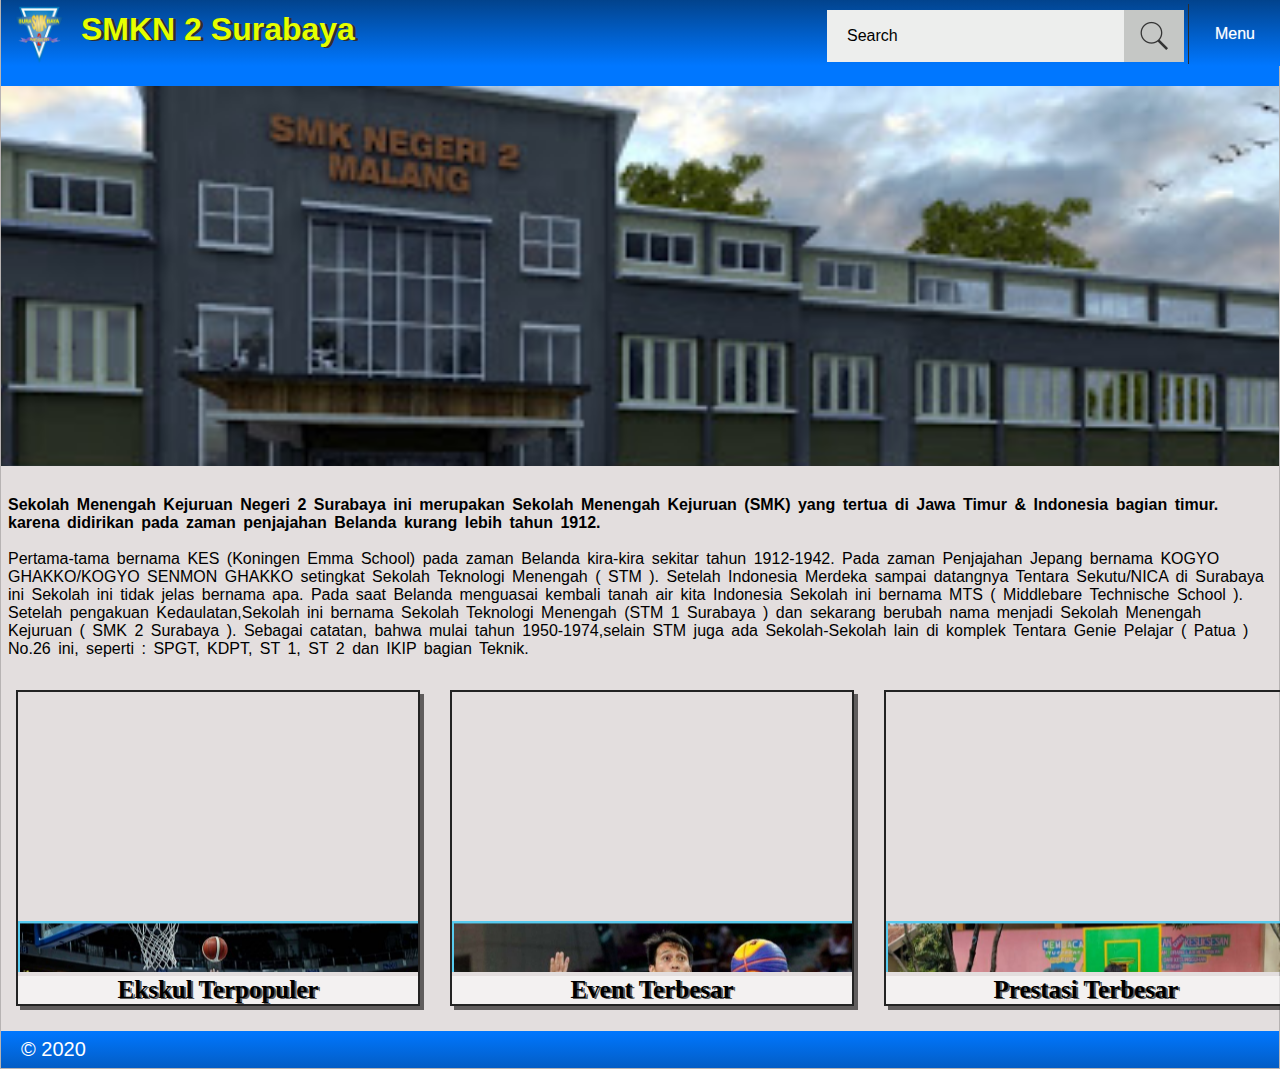
<file: Team/index.html>
<!DOCTYPE html>
<html lang="en">
    <head>
        <meta charset="UTF-8">
        <meta name="viewport" content="width=device-width, initial-scale=1.0">
        <meta http-equiv="X-UA-Compatible" content="ie-edge">
        <title> sekolah </title>
        <link rel="stylesheet" type="text/css" href="style.css">
    </head>
    <body>
        <div class=wrapper>
            <header>
            <ul class="nav">
                <div class="header">
                    <image src="gambar/homeLOGO.png" class="logo" >
                    <h1> SMKN 2 Surabaya</h1>
                  <li class="dropdown">
                    <a href="javascript:void(0)" class="dropbtn">Menu</a>
                    <div class="dropdown-content">
                        <a href="index.html">Home</a>
                        <a href="basket.html">Basket</a>
                        <a href="volly.html">Volly</a>
                    </div>
                  </li>
                <li id="search">
                    <form action="" method="get">
                        <input type="text" name="search_text" id="search_text" placeholder="Search"/>
                        <input type="button" name="search_button" id="search_button"></a>
                    </form>
                </li>
            </div>
            </ul>
            </header>
            <div class="parallax">
            </div>
            <p><b>Sekolah Menengah Kejuruan Negeri 2 Surabaya ini merupakan Sekolah Menengah Kejuruan (SMK) yang tertua di Jawa Timur & Indonesia bagian timur. karena didirikan pada zaman penjajahan Belanda kurang lebih tahun 1912.</b><br><br>
Pertama-tama bernama KES (Koningen Emma School) pada zaman Belanda kira-kira sekitar tahun 1912-1942. Pada zaman Penjajahan Jepang bernama KOGYO GHAKKO/KOGYO SENMON GHAKKO setingkat Sekolah Teknologi Menengah ( STM ).
Setelah Indonesia Merdeka sampai datangnya Tentara Sekutu/NICA di Surabaya ini Sekolah ini tidak jelas bernama apa. Pada saat Belanda menguasai kembali tanah air kita Indonesia Sekolah ini bernama MTS ( Middlebare Technische School ).
Setelah pengakuan Kedaulatan,Sekolah ini bernama Sekolah Teknologi Menengah (STM 1 Surabaya ) dan sekarang berubah nama menjadi Sekolah Menengah Kejuruan ( SMK 2 Surabaya ). 
Sebagai catatan, bahwa mulai tahun 1950-1974,selain STM juga ada Sekolah-Sekolah lain di komplek Tentara Genie Pelajar ( Patua ) No.26 ini, seperti : SPGT, KDPT, ST 1, ST 2 dan IKIP bagian Teknik. 
                    </p>
            <div class="box">
                <div class="move">
                    <marquee direction="up" onmouseover="this.stop()" onmouseout="this.start()" scrollamount="6" width="400" height="280">
                        <img src="gambar/BASKET.jpg" /><h2>Basket</h2>
                        <img src="gambar/VOLLY.jpg" /><h2>Volly</h2>
                    </marquee>
                    <h3>Ekskul Terpopuler</h3>
                </div>
                <div class="move">
                    <marquee direction="up" onmouseover="this.stop()" onmouseout="this.start()" scrollamount="6" width="400" height="280">
                        <img src="gambar/Ebasket.jpg" /><h2>liga dunia basket</h2>
                        <img src="gambar/Evolly.jpg" /><h2>liga dunia volly</h2>
                    </marquee>
                    <h3>Event Terbesar</h3>
                </div>
                <div class="move">
                    <marquee direction="up" onmouseover="this.stop()" onmouseout="this.start()" scrollamount="6" width="400" height="280">
                        <img src="gambar/Prestasi_basket.jpg" /><h2>juara 1 basket</h2>
                        <img src="gambar/prestasi_volly.jpg" /><h2>juara 1 volly</h2>
                    </marquee>
                    <h3>Prestasi Terbesar</h3>
                </div>
            </div>
                <footer>
                    &copy; 2020
                </footer>
        </div>

    </body>
</html>
</file>
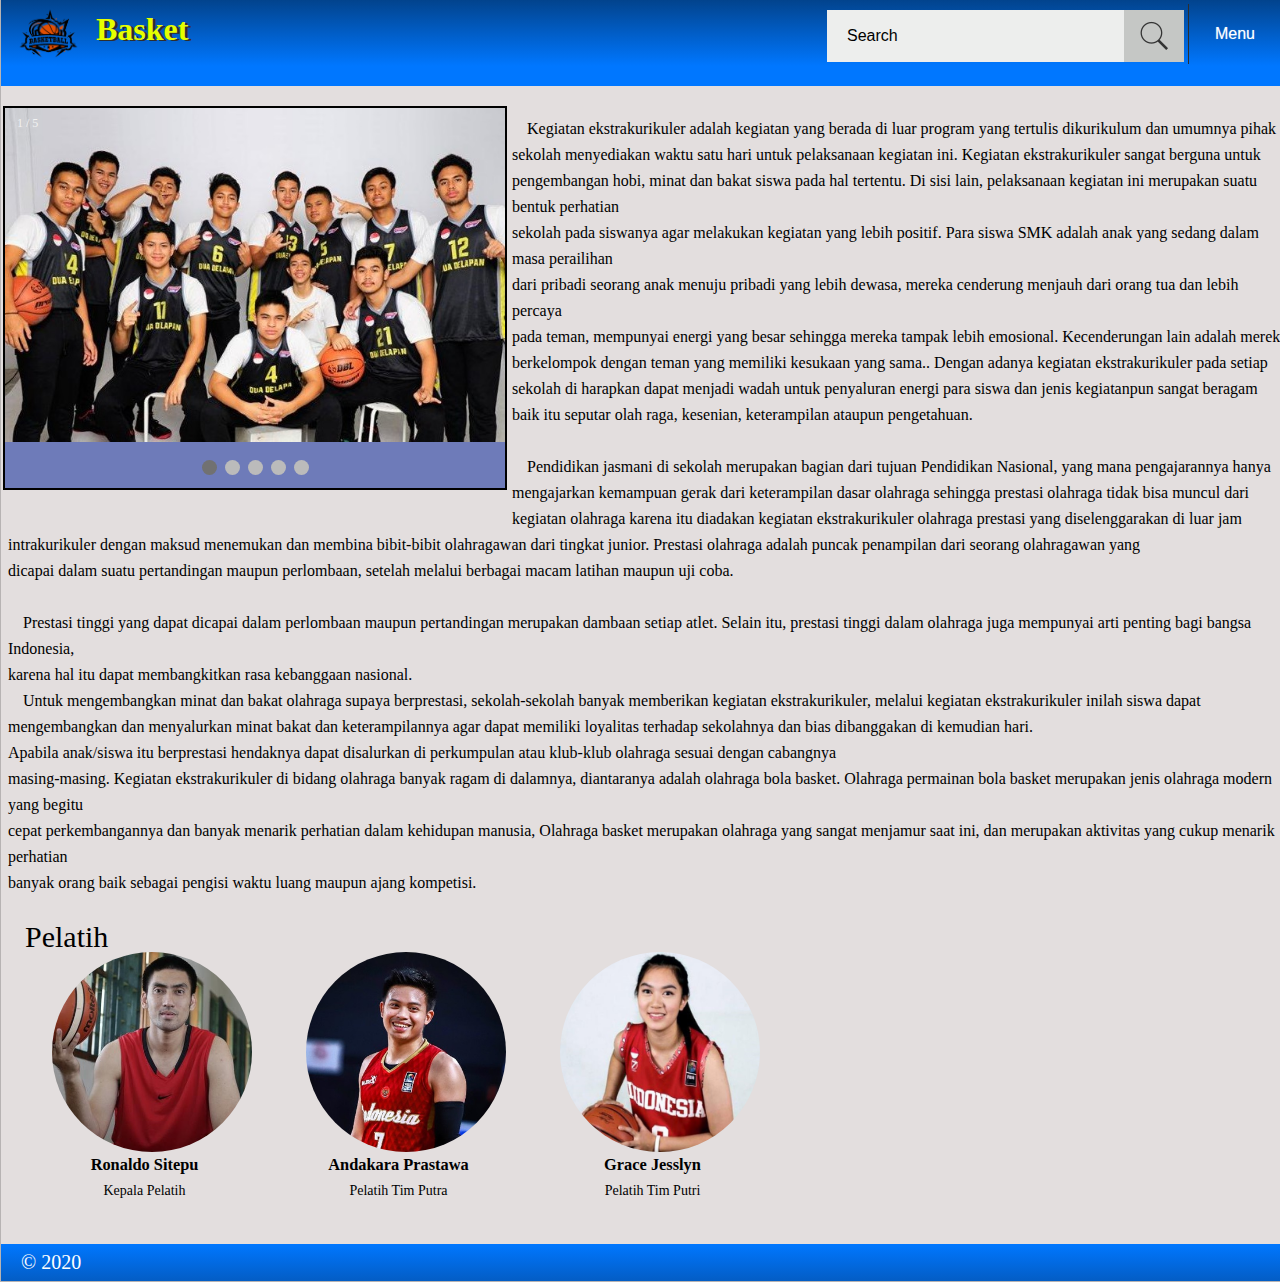
<file: Team/basket.html>
<html>
    <head>
        <title></title>
        <link rel="stylesheet" href="style1.css">
    </head>
    <body>
    <div class="wrapper">
        <header>
            <ul class="nav">
                <div class="header">
                <image src="gambar/basketLOGO.png" class="logo">
                      <h1>Basket</h1>
                    <li class="dropdown">
                        <a href="javascript:void(0)" class="dropbtn">Menu</a>
                        <div class="dropdown-content">
                            <a href="index.html">Home</a>
                            <a href="basket.html">Basket</a>
                            <a href="Ebasket.html">Event</a>
                            <a href="Pbasket.html">Prestasi</a>
                            <a href="Lbasket.html">Log in</a>
                        </div>
                      </li>
                <li id="search">
                    <form action="" method="get">
                        <input type="text" name="search_text" id="search_text" placeholder="Search"/>
                        <input type="button" name="search_button" id="search_button"></a>
                    </form>
                </li>
            </div>
            </ul>
        </header>
<section class="courses">
    <article>
        <div class="bigbox">
        <div class="slideshow-container">
        <div class="mySlides fade">
        <div class="numbertext">1 / 5</div>
        <img src="gambar/b1.jpg" style="width:100%">
        </div>
        
        <div class="mySlides fade">
        <div class="numbertext">2 / 5</div>
        <img src="gambar/b2.jpg" style="width:100%">
        </div>
        
        <div class="mySlides fade">
        <div class="numbertext">3 / 5</div>
        <img src="gambar/b3.jpg" style="width:100%">
        </div>
        
        <div class="mySlides fade">
        <div class="numbertext">4 / 5</div>
        <img src="gambar/b4.jpg" style="width:100%">
        </div>
        
        <div class="mySlides fade">
        <div class="numbertext">5 / 5</div>
        <img src="gambar/b5.jpg" style="width:100%">
        </div>
        </div>
        <br>
        <div style="text-align:center">
        <span class="dot"></span>
        <span class="dot"></span>
        <span class="dot"></span>
        <span class="dot"></span>
        <span class="dot"></span>
        </div>
        </div>
        <div class="text">
        <p>Kegiatan ekstrakurikuler adalah kegiatan yang berada di luar program yang tertulis dikurikulum dan umumnya 
            pihak sekolah menyediakan waktu satu hari untuk pelaksanaan kegiatan ini. Kegiatan ekstrakurikuler sangat 
            berguna untuk pengembangan hobi, minat dan bakat siswa pada hal tertentu. Di sisi lain, pelaksanaan kegiatan 
            ini merupakan suatu bentuk perhatian <br>sekolah pada siswanya agar melakukan kegiatan yang lebih positif. 
            Para siswa SMK adalah anak yang sedang dalam masa perailihan <br>dari pribadi seorang anak menuju pribadi yang 
            lebih dewasa, mereka cenderung menjauh dari orang tua dan lebih percaya <br>pada teman, mempunyai energi yang besar 
            sehingga mereka tampak lebih emosional. Kecenderungan lain adalah mereka<br> berkelompok dengan teman yang memiliki 
            kesukaan yang sama.. Dengan adanya kegiatan ekstrakurikuler pada setiap sekolah di harapkan dapat menjadi wadah 
            untuk penyaluran energi para siswa dan jenis kegiatanpun sangat beragam baik itu seputar olah raga, kesenian, 
            keterampilan ataupun pengetahuan.</p><br>
        <p>     Pendidikan jasmani di sekolah merupakan bagian dari tujuan Pendidikan Nasional, yang mana pengajarannya hanya 
            mengajarkan kemampuan gerak dari keterampilan dasar olahraga sehingga prestasi olahraga tidak bisa muncul dari
            kegiatan olahraga karena itu diadakan kegiatan ekstrakurikuler olahraga prestasi yang diselenggarakan di luar 
            jam intrakurikuler dengan maksud menemukan dan membina bibit-bibit olahragawan dari tingkat junior.
            Prestasi olahraga adalah puncak penampilan dari seorang olahragawan yang 
            <br>dicapai dalam suatu pertandingan maupun perlombaan, setelah melalui berbagai macam latihan maupun uji coba.</p><br> 
        <p>Prestasi tinggi yang dapat dicapai dalam perlombaan maupun pertandingan merupakan dambaan setiap atlet. 
            Selain itu, prestasi tinggi dalam olahraga juga mempunyai arti 
            penting bagi bangsa Indonesia,<br>karena hal itu dapat membangkitkan rasa kebanggaan nasional.</P>
        <p>Untuk mengembangkan minat dan bakat olahraga supaya berprestasi, sekolah-sekolah banyak memberikan kegiatan 
            ekstrakurikuler, melalui kegiatan ekstrakurikuler inilah siswa dapat mengembangkan dan menyalurkan minat bakat dan 
            keterampilannya agar dapat memiliki loyalitas terhadap sekolahnya dan bias dibanggakan di kemudian hari.
        <br>Apabila anak/siswa itu berprestasi hendaknya dapat disalurkan di perkumpulan atau klub-klub olahraga sesuai dengan 
            cabangnya <br> masing-masing. Kegiatan ekstrakurikuler di bidang olahraga banyak ragam di dalamnya, diantaranya adalah 
            olahraga bola basket. Olahraga permainan bola basket merupakan jenis olahraga modern yang begitu <br>cepat perkembangannya
            dan banyak menarik perhatian dalam kehidupan manusia, Olahraga basket merupakan olahraga yang sangat menjamur saat ini, 
            dan merupakan aktivitas yang cukup menarik perhatian<br>banyak orang baik sebagai pengisi waktu luang maupun ajang kompetisi.</p><br> 
        <div class="big">
            <p style="font-size:30px">Pelatih</p>
        <div class="mini">
            <div class="section img">
                <img src="gambar/pbasket3.jpg">
            </div>
            <div class="capt">
                <h3>Ronaldo Sitepu</h3>
                <p>Kepala Pelatih</p>
            </div>
        </div>
        <div class="mini">
            <div class="section img">
                <img src="gambar/pbasket1.jpg">
            </div>
            <div class="capt">
                <h3>Andakara Prastawa </h3>
                <p>Pelatih Tim Putra</p>
            </div>
        </div>
        <div class="mini">
            <div class="section img">
                <img src="gambar/pbasket2.jpg">
            </div>
            <div class="capt">
                <h3>Grace Jesslyn</h3>
                <p>Pelatih Tim Putri</p>
            </div>
        </div>
        </div>
        <script>
        var slideIndex = 0;
        showSlides();
        function showSlides() {
        var i;
        var slides = document.getElementsByClassName("mySlides");
        var dots = document.getElementsByClassName("dot");
        for (i = 0; i < slides.length; i++) {
        slides[i].style.display = "none";
        }
        slideIndex++;
        if (slideIndex > slides.length) {slideIndex = 1}
        for (i = 0; i < dots.length; i++) {
        dots[i].className = dots[i].className.replace(" active", "");
        }
        slides[slideIndex-1].style.display = "block";
        dots[slideIndex-1].className += " active";
        setTimeout(showSlides, 3000); // pindah setelah 3detik
        }
        </script>
      </article>
</section>
<footer>
    &copy; 2020
</footer>
</div><!-- .wrapper -->
    </body>
</html>
</file>
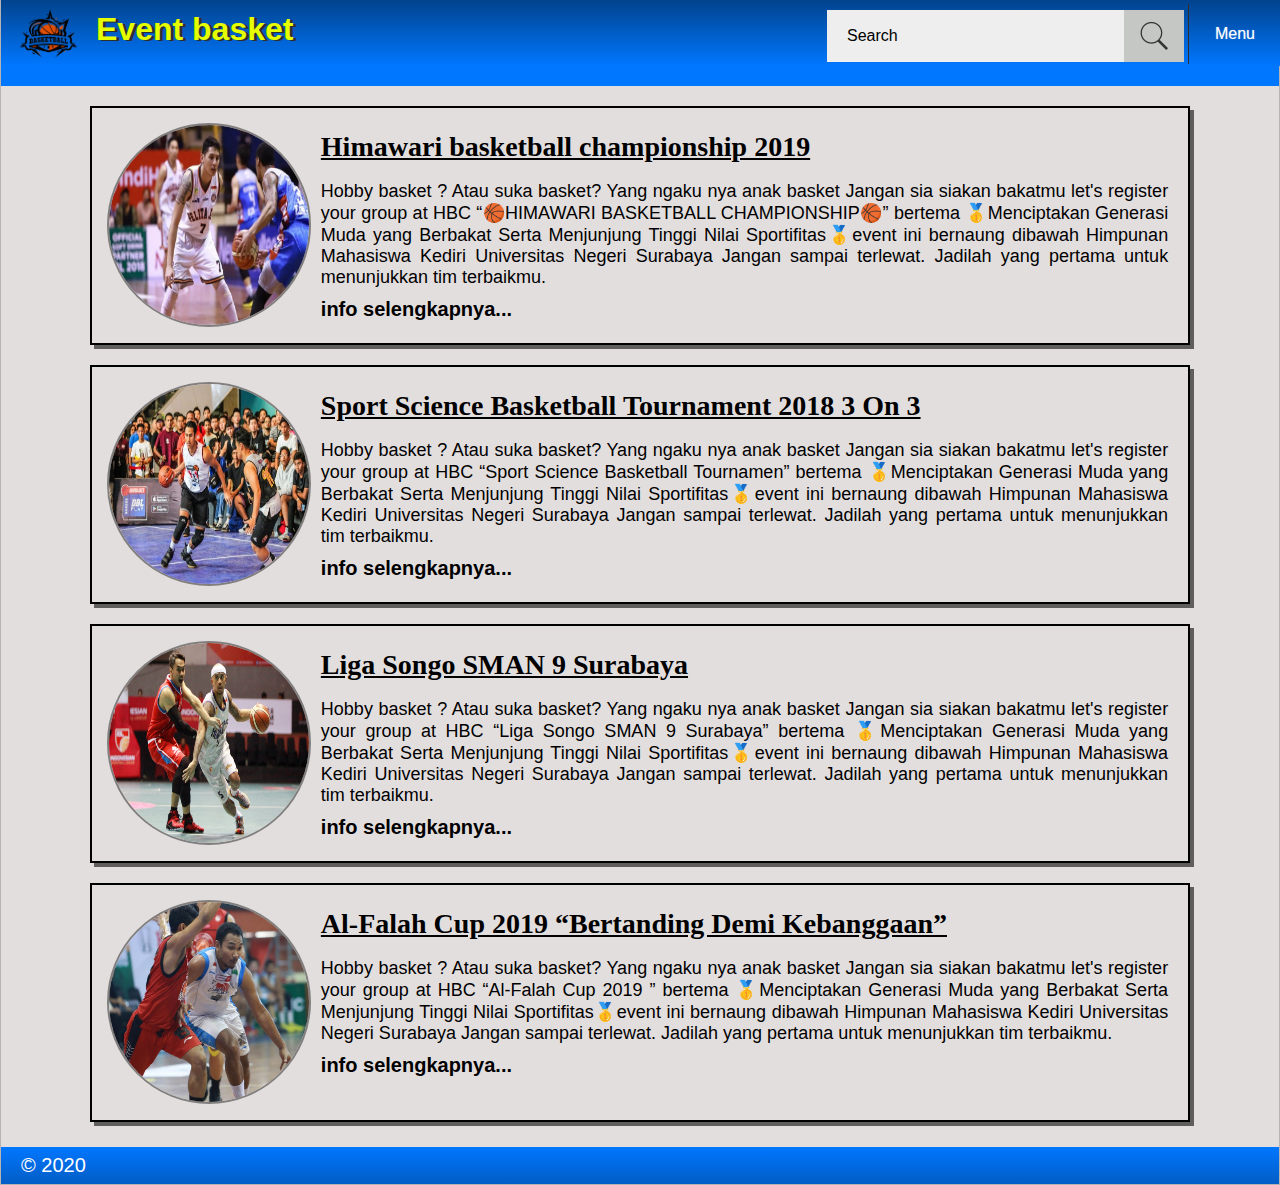
<file: Team/Ebasket.html>
<!DOCTYPE html>
<html lang="en">
    <head>
        <meta charset="UTF-8">
        <meta name="viewport" content="width=device-width, initial-scale=1.0">
        <meta http-equiv="X-UA-Compatible" content="ie-edge">
        <title> sekolah </title>
        <link rel="stylesheet" type="text/css" href="style3.css">
    </head>
    <body>
        <div class=wrapper>
            <header>
        <ul class="nav">
            <div class="header">
                <image src="gambar/basketLOGO.png" class="logo">
                <h1> Event basket </h1>
            <li class="dropdown">
                <a href="javascript:void(0)" class="dropbtn">Menu</a>
                <div class="dropdown-content">
                    <a href="index.html">Home</a>
                    <a href="basket.html">Basket</a>
                    <a href="Ebasket.html">Event</a>
                    <a href="Pbasket.html">Prestasi</a>
                    <a href="Lbasket.html">Log in</a>
                </div>
              </li>
            <li id="search">
                <form action="" method="get">
                    <input type="text" name="search_text" id="search_text" placeholder="Search"/>
                    <input type="button" name="search_button" id="search_button"></a>
                </form>
            </li>
        </div>
        </ul>
            </header>
            <div class="box">
                <image src="event/event basket.jpg" class="gambar">
                    <h2>Himawari basketball championship 2019</h2>
                    <p>Hobby basket ? Atau suka basket? Yang ngaku nya anak basket Jangan sia siakan bakatmu
                        let's register your group at HBC “🏀HIMAWARI BASKETBALL CHAMPIONSHIP🏀” bertema 🥇Menciptakan Generasi Muda yang Berbakat Serta Menjunjung Tinggi Nilai Sportifitas🥇event ini bernaung dibawah Himpunan Mahasiswa Kediri Universitas Negeri Surabaya
                        Jangan sampai terlewat. Jadilah yang pertama untuk menunjukkan tim terbaikmu. </p>
                    <a href="https://eventkampus.com/event/detail/2491/himawari-basketball-championship-2019" target="_blank"> info selengkapnya...</a>
            </div>
                <div class="box">
                <image src="event/event basket2.jpg" class="gambar">
                    <h2>Sport Science Basketball Tournament 2018 3 On 3</h2>
                    <p>Hobby basket ? Atau suka basket? Yang ngaku nya anak basket Jangan sia siakan bakatmu
                        let's register your group at HBC “Sport Science Basketball Tournamen” bertema 🥇Menciptakan Generasi Muda yang Berbakat Serta Menjunjung Tinggi Nilai Sportifitas🥇event ini bernaung dibawah Himpunan Mahasiswa Kediri Universitas Negeri Surabaya
                        Jangan sampai terlewat. Jadilah yang pertama untuk menunjukkan tim terbaikmu. </p>
                    <a href="https://eventsurabaya.net/event/sport-science-basketball-tournament-2018-3-on-3/" target="_blank"> info selengkapnya...</a>
                    </div>
                    <div class="box">
                        <image src="event/event basket3.jpg" class="gambar">
                           <h2>Liga Songo SMAN 9 Surabaya</h2>
                           <p>Hobby basket ? Atau suka basket? Yang ngaku nya anak basket Jangan sia siakan bakatmu
                               let's register your group at HBC “Liga Songo SMAN 9 Surabaya” bertema 🥇Menciptakan Generasi Muda yang Berbakat Serta Menjunjung Tinggi Nilai Sportifitas🥇event ini bernaung dibawah Himpunan Mahasiswa Kediri Universitas Negeri Surabaya
                               Jangan sampai terlewat. Jadilah yang pertama untuk menunjukkan tim terbaikmu. </p>
                           <a href="http://eventsurabaya.net/event/liga-songo-sman-9-surabaya/" target="_blank"> info selengkapnya...</a>
                        </div>
    
                             <div class="box">
                             <image src="event/event basket4.jpg" class="gambar">
                                <h2>Al-Falah Cup 2019 “Bertanding Demi Kebanggaan”</h2>
                                <p>Hobby basket ? Atau suka basket? Yang ngaku nya anak basket Jangan sia siakan bakatmu
                                   let's register your group at HBC “Al-Falah Cup 2019 ” bertema 🥇Menciptakan Generasi Muda yang Berbakat Serta Menjunjung Tinggi Nilai Sportifitas🥇event ini bernaung dibawah Himpunan Mahasiswa Kediri Universitas Negeri Surabaya
                                   Jangan sampai terlewat. Jadilah yang pertama untuk menunjukkan tim terbaikmu. </p>
                                <a href="https://eventsurabaya.net/event/al-falah-cup-2019-bertanding-demi-kebanggaan/" target="_blank"> info selengkapnya...</a>
                             </div>
             <footer>
                    &copy; 2020
             </footer>
        </div>

    </body>
</html>
</file>
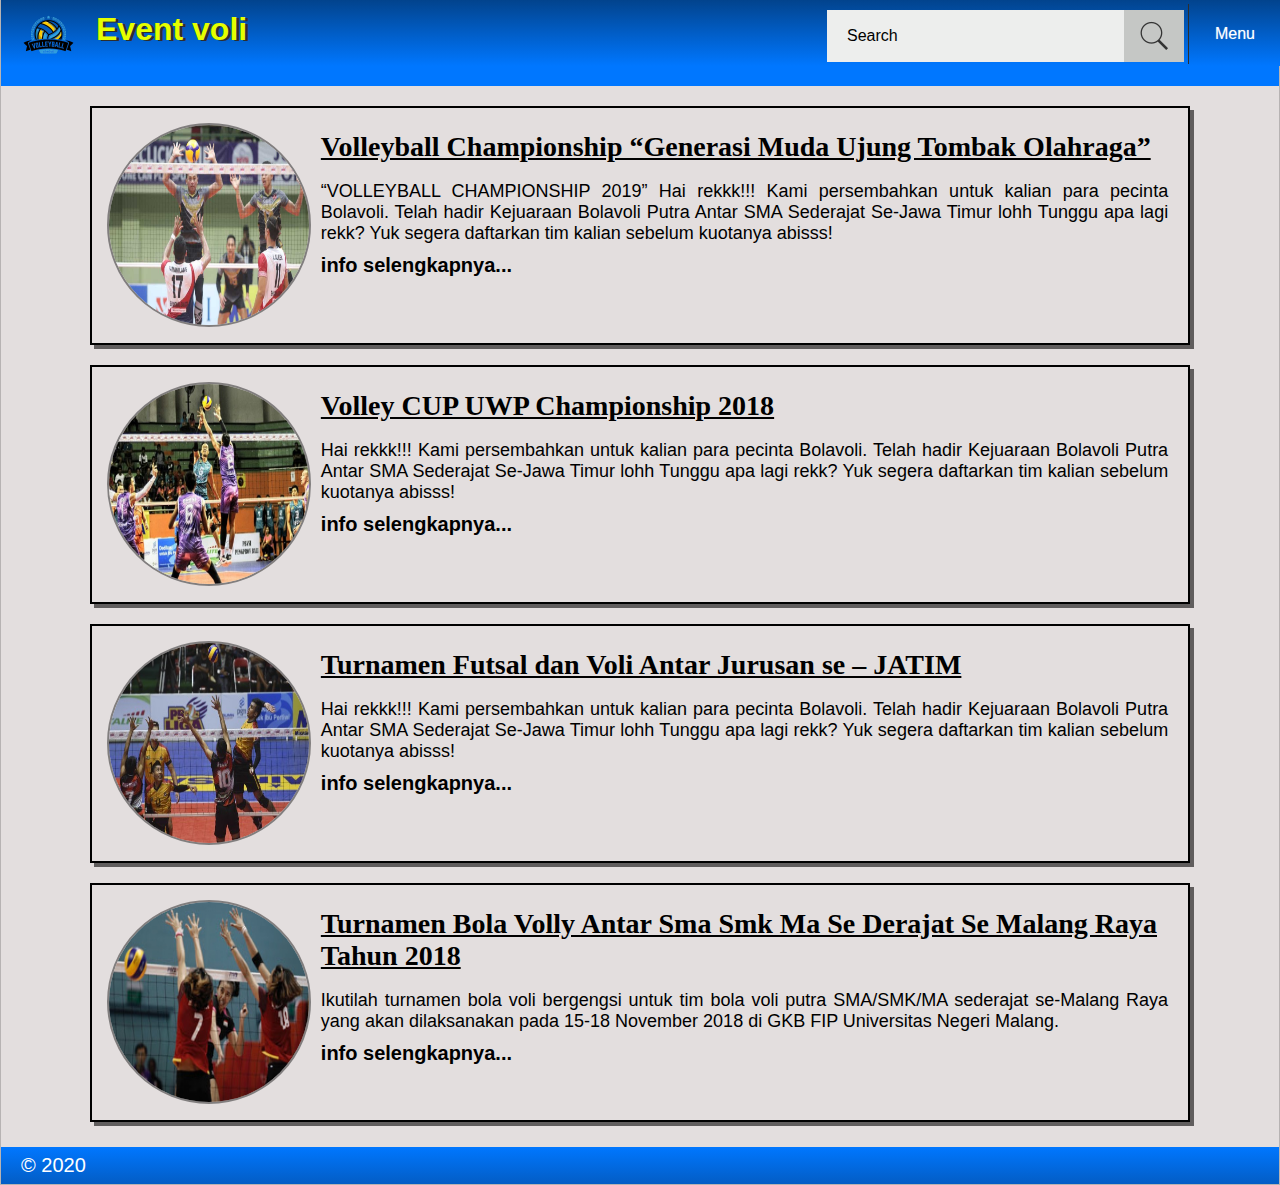
<file: Team/Evolly.html>
<!DOCTYPE html>
<html lang="en">
    <head>
        <meta charset="UTF-8">
        <meta name="viewport" content="width=device-width, initial-scale=1.0">
        <meta http-equiv="X-UA-Compatible" content="ie-edge">
        <title> sekolah </title>
        <link rel="stylesheet" type="text/css" href="style3.css">
    </head>
    <body>
        <div class=wrapper>
            <header>
        <ul class="nav">
            <div class="header">
                <image src="gambar/vollyLOGO.png" class="logo">
                <h1> Event voli </h1>
            <li class="dropdown">
                <a href="javascript:void(0)" class="dropbtn">Menu</a>
                <div class="dropdown-content">
                    <a href="index.html">Home</a>
                    <a href="volly.html">volly</a>
                    <a href="Evolly.html">Event</a>
                    <a href="Pvolly.html">Prestasi</a>
                    <a href="Lvolly.html">Log in</a>
                </div>
              </li>
            <li id="search">
                <form action="" method="get">
                    <input type="text" name="search_text" id="search_text" placeholder="Search"/>
                    <input type="button" name="search_button" id="search_button"></a>
                </form>
            </li>
        </div>
        </ul>
            </header>
            <div class="box">
                <image src="event/event voli.jpg" class="gambar">
                    <h2>Volleyball Championship “Generasi Muda Ujung Tombak Olahraga”</h2>
                    <p>“VOLLEYBALL CHAMPIONSHIP 2019”
                        Hai rekkk!!! Kami persembahkan untuk kalian para pecinta Bolavoli. Telah hadir Kejuaraan Bolavoli Putra Antar SMA Sederajat Se-Jawa Timur lohh          
                        Tunggu apa lagi rekk? Yuk segera daftarkan tim kalian sebelum kuotanya abisss! </p>
                    <a href="https://eventsurabaya.net/event/volleyball-championship-generasi-muda-ujung-tombak-olahraga/" target="_blank"> info selengkapnya...</a>
            </div>
                <div class="box">
                <image src="event/event voli2.jpg" class="gambar">
                    <h2>Volley CUP UWP Championship 2018</h2>
                    <p>Hai rekkk!!! Kami persembahkan untuk kalian para pecinta Bolavoli. Telah hadir Kejuaraan Bolavoli Putra Antar SMA Sederajat Se-Jawa Timur lohh          
                        Tunggu apa lagi rekk? Yuk segera daftarkan tim kalian sebelum kuotanya abisss! </p>
                    <a href="https://eventsurabaya.net/event/volley-cup-uwp-championship-2018/" target="_blank"> info selengkapnya...</a>
                    </div>
                    <div class="box">
                        <image src="event/event voli3.jpg" class="gambar">
                           <h2>Turnamen Futsal dan Voli Antar Jurusan se – JATIM</h2>
                           <p>Hai rekkk!!! Kami persembahkan untuk kalian para pecinta Bolavoli. Telah hadir Kejuaraan Bolavoli Putra Antar SMA Sederajat Se-Jawa Timur lohh          
                            Tunggu apa lagi rekk? Yuk segera daftarkan tim kalian sebelum kuotanya abisss! </p>
                           <a href="https://eventpelajar.com/turnamen-futsal-dan-voli-antar-jurusan-sejatim/" target="_blank"> info selengkapnya...</a>
                        </div>
    
                             <div class="box">
                             <image src="event/event voli4.jpg" class="gambar">
                                <h2> Turnamen Bola Volly Antar Sma Smk Ma Se Derajat Se Malang Raya Tahun 2018</h2>
                                <p>Ikutilah turnamen bola voli bergengsi untuk tim bola voli putra SMA/SMK/MA sederajat se-Malang Raya yang akan dilaksanakan pada 15-18 November 2018 di GKB FIP Universitas Negeri Malang.</p>
                                <a href="https://eventkampus.com/event/detail/2319/turnamen-bola-volly-antar-sma-smk-ma-se-derajat-se-malang-raya-tahun-2018" target="_blank"> info selengkapnya...</a>
                             </div>
             <footer>
                    &copy; 2020
             </footer>
        </div>

    </body>
</html>
</file>
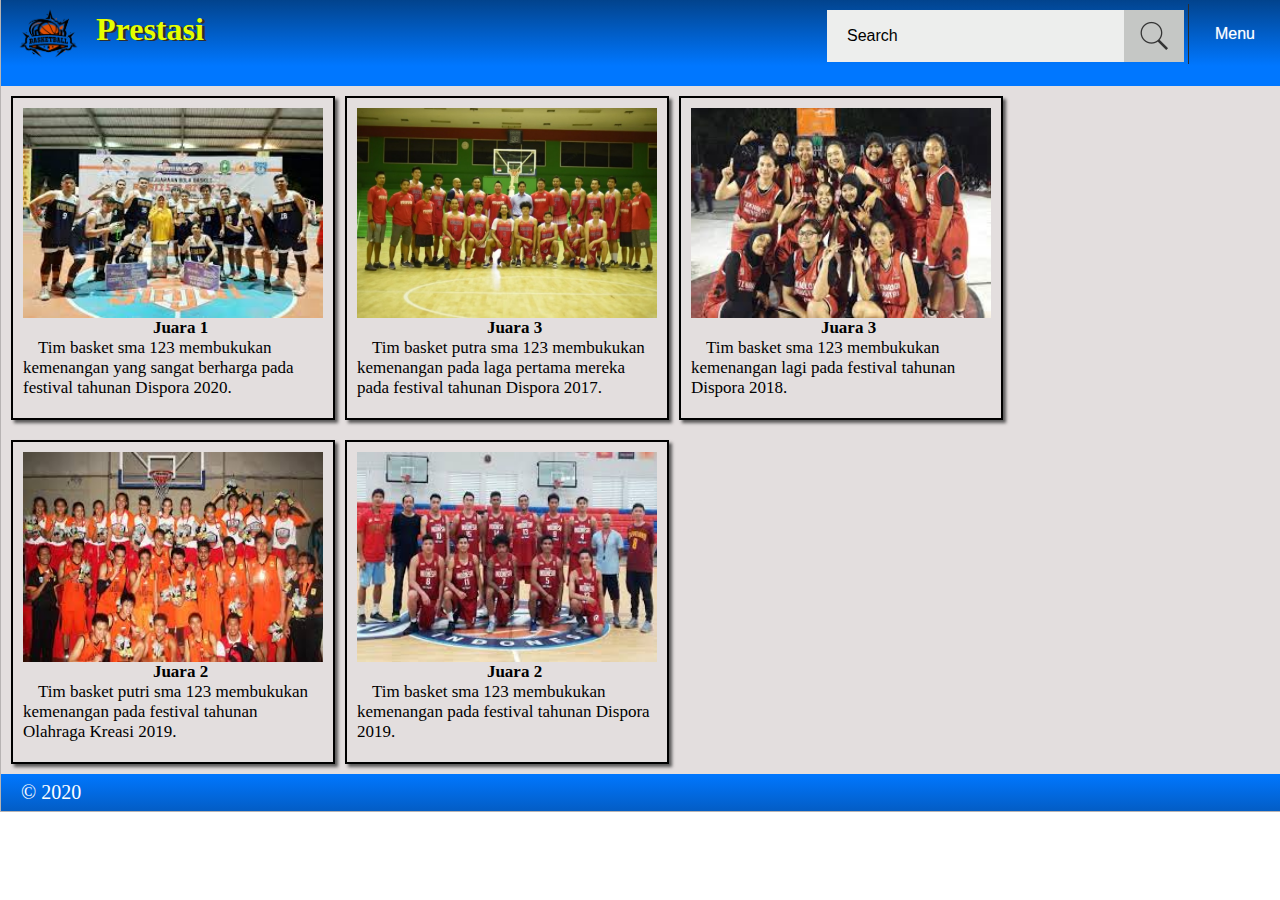
<file: Team/Pbasket.html>
<html>
    <head>
        <title></title>
        <link rel="stylesheet" href="style4.css">
    </head>
    <body>
    <div class="wrapper">
        <header>
            <ul class="nav">
                <div class="header">
                    <image src="gambar/basketLOGO.png" class="logo"/>
                      <h1>Prestasi</h1>
                    <li class="dropdown">
                        <a href="javascript:void(0)" class="dropbtn">Menu</a>
                        <div class="dropdown-content">
                        <a href="index.html">Home</a>
                          <a href="basket.html">Basket</a>
                          <a href="Ebasket.html">Event</a>
                          <a href="Pbasket.html">Prestasi</a>
                          <a href="Lbasket.html">Log in</a>
                        </div>
                      </li>
                 <li id="search">
                    <form action="" method="get">
                        <input type="text" name="search_text" id="search_text" placeholder="Search"/>
                        <input type="button" name="search_button" id="search_button"></a>
                    </form>
                 </li>
                </div>
            </ul>
        </header>
<section class="courses">
    <article>
        <div class="big">
            <div class="section img">
            <img src="prestasi/basket1.jpg"/>
            </div>
            <div class="capt">
                <h4 style="text-align: center;">Juara 1</h4>
                <p >Tim basket sma 123 membukukan kemenangan yang sangat berharga pada festival tahunan Dispora 2020.</p>
            </div>
    </div>
        <div class="big">
                <div class="section img">
                <img src="prestasi/basket2.jpg"/>
                </div>
                <div class="capt">
                <h4 style="text-align: center;">Juara 3</h4>
                <p >Tim basket putra sma 123 membukukan kemenangan pada laga pertama mereka pada festival tahunan Dispora 2017.</p>
                </div>
        </div>
        <div class="big">
            <div class="section img">
            <img src="prestasi/basket3.jpg"/>
            </div>
            <div class="capt">
                <h4 style="text-align: center;">Juara 3</h4>
                <p >Tim basket sma 123 membukukan kemenangan lagi pada festival tahunan Dispora 2018.</p>
            </div>
    </div>
     <div class="big">
                <div class="section img">
                <img src="prestasi/basket4.jpg"/>
                </div>
                <div class="capt">
                    <h4 style="text-align: center;">Juara 2</h4>
                    <p >Tim basket putri sma 123 membukukan kemenangan pada festival tahunan Olahraga Kreasi 2019.</p>
                </div>
        </div>
        <div class="big">
            <div class="section img">
            <img src="prestasi/basket5.jpg"/>
            </div>
            <div class="capt">
                <h4 style="text-align: center;">Juara 2</h4>
                <p >Tim basket sma 123 membukukan kemenangan pada festival tahunan Dispora 2019.</p>
            </div>
    </div>
      </article>
</section>
<footer>
    &copy; 2020
</footer>
</div><!-- .wrapper -->
    </body>
</html>
</file>
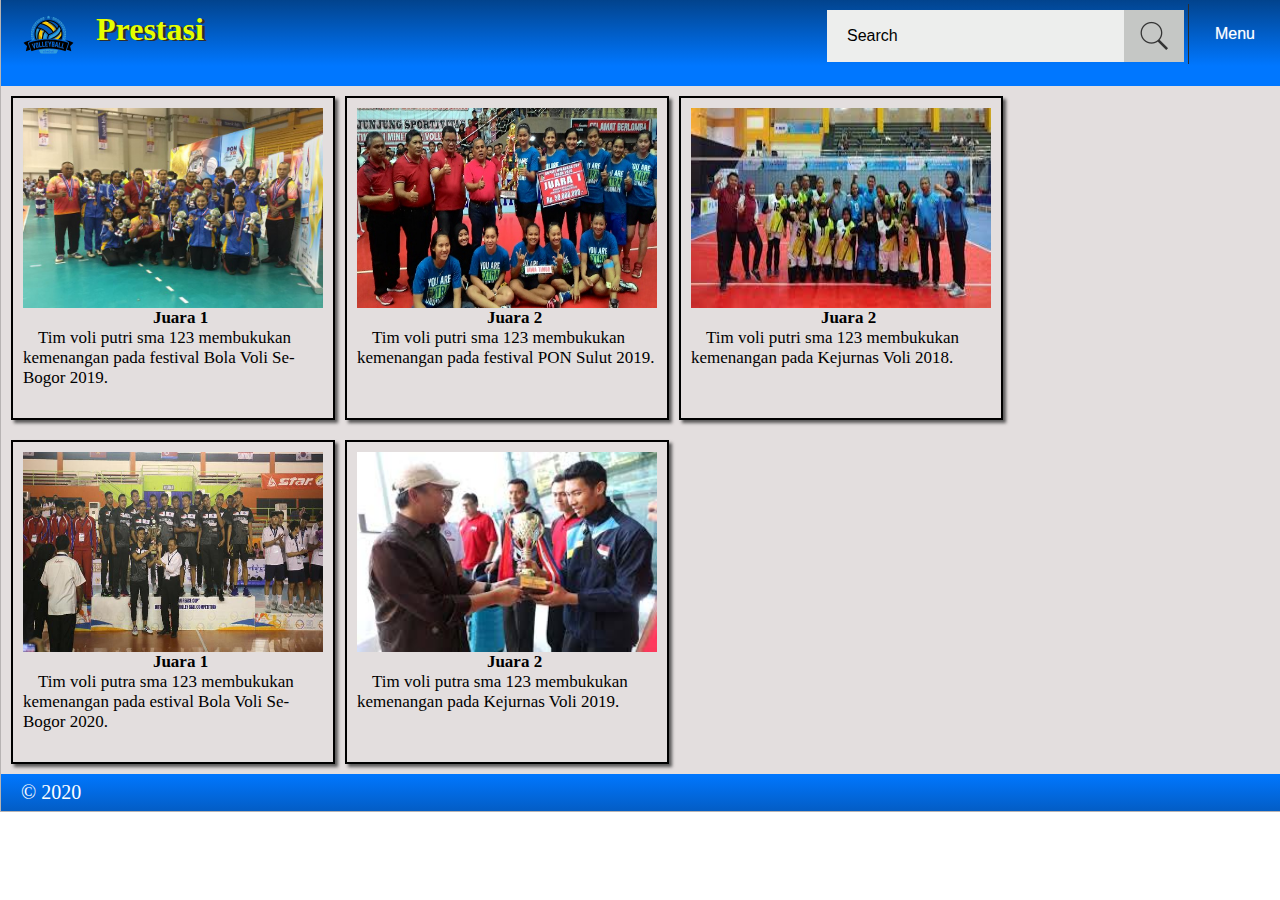
<file: Team/Pvolly.html>
<html>
    <head>
        <title></title>
        <link rel="stylesheet" href="style5.css">
    </head>
    <body>
    <div class="wrapper">
        <header>
            <ul class="nav">
                <div class="header">
                <image src="gambar/vollyLOGO.png" class="logo">
                      <h1>Prestasi</h1>
                    <li class="dropdown">
                        <a href="javascript:void(0)" class="dropbtn">Menu</a>
                        <div class="dropdown-content">
                        <a href="index.html">Home</a>
                          <a href="volly.html">Volly</a>
                          <a href="Evolly.html">Event</a>
                          <a href="Pvolly.html">Prestasi</a>
                          <a href="Lvolly">Log in</a>
                        </div>
                      </li>
                <li id="search">
                    <form action="" method="get">
                        <input type="text" name="search_text" id="search_text" placeholder="Search"/>
                        <input type="button" name="search_button" id="search_button"></a>
                    </form>
                </li>
            </div>
            </ul>
        </header>
<section class="courses">
    <article>
        <div class="big">
            <div class="section img">
            <img src="prestasi/volly2.jpg"/>
            </div>
            <div class="capt">
                <h4 style="text-align: center;">Juara 1</h4>
                <p >Tim voli putri sma 123 membukukan kemenangan pada festival Bola Voli Se-Bogor 2019.</p>
            </div>
    </div>
    <div class="big">
        <div class="section img">
        <img src="prestasi/volly5.jpg"/>
        </div>
        <div class="capt">
            <h4 style="text-align: center;">Juara 2</h4>
            <p >Tim voli putri sma 123 membukukan kemenangan pada festival PON Sulut 2019.</p>
        </div>
</div>
<div class="big">
    <div class="section img">
    <img src="prestasi/volly1.jpg"/>
    </div>
    <div class="capt">
        <h4 style="text-align: center;">Juara 2</h4>
        <p >Tim voli putri sma 123 membukukan kemenangan pada Kejurnas Voli 2018.</p>
    </div>
</div>
<div class="big">
    <div class="section img">
    <img src="prestasi/volly4.jpeg"/>
    </div>
    <div class="capt">
        <h4 style="text-align: center;">Juara 1</h4>
        <p >Tim voli putra sma 123 membukukan kemenangan pada estival Bola Voli Se-Bogor 2020.</p>
    </div>
</div>
<div class="big">
    <div class="section img">
    <img src="prestasi/volly3.jpg"/>
    </div>
    <div class="capt">
        <h4 style="text-align: center;">Juara 2</h4>
        <p >Tim voli putra sma 123 membukukan kemenangan pada Kejurnas Voli 2019.</p>
    </div>
</div>
      </article>
</section>
<footer>
    &copy; 2020
</footer>
</div><!-- .wrapper -->
    </body>
</html>
</file>
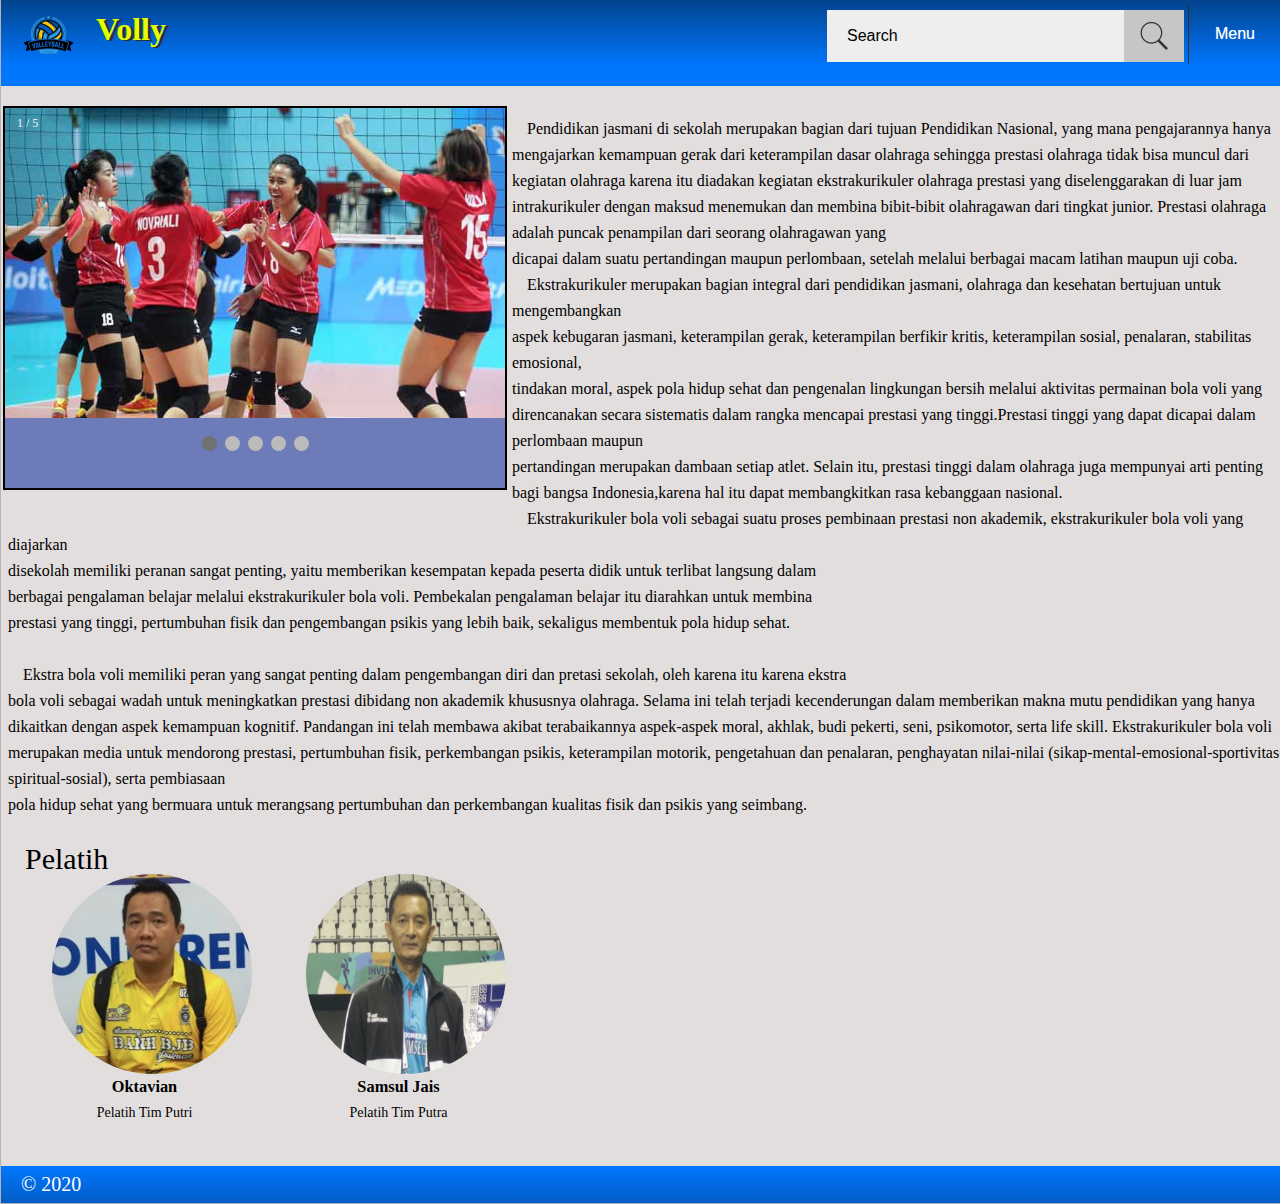
<file: Team/volly.html>
<html>
    <head>
        <title></title>
        <link rel="stylesheet" href="style2.css">
    </head>
    <body>
    <div class="wrapper">
        <header>
            <ul class="nav">
                <div class="header">
                <image src="gambar/vollyLOGO.png" class="logo">
                      <h1>Volly</h1>
                  <li class="dropdown">
                    <a href="javascript:void(0)" class="dropbtn">Menu</a>
                    <div class="dropdown-content">
                        <a href="index.html">Home</a>
                        <a href="volly.html">volly</a>
                        <a href="Evolly.html">Event</a>
                        <a href="Pvolly.html">Prestasi</a>
                        <a href="Lvolly.html">Log in</a>
                    </div>
                  </li>
                <li id="search">
                    <form action="" method="get">
                        <input type="text" name="search_text" id="search_text" placeholder="Search"/>
                        <input type="button" name="search_button" id="search_button"></a>
                    </form>
                </li>
            </div>
            </ul>
        </header>
<section class="courses">
    <article>
        <div class="bigbox">
        <div class="slideshow-container">
        <div class="mySlides fade">
        <div class="numbertext">1 / 5</div>
        <img src="gambar/v1.jpg" style="width:100%">
        </div>
        
        <div class="mySlides fade">
        <div class="numbertext">2 / 5</div>
        <img src="gambar/v2.jpeg" style="width:100%">
        </div>
        
        <div class="mySlides fade">
        <div class="numbertext">3 / 5</div>
        <img src="gambar/v3.jpg" style="width:100%">
        </div>
        
        <div class="mySlides fade">
        <div class="numbertext">4 / 5</div>
        <img src="gambar/v4.jpg" style="width:100%">
        </div>
        
        <div class="mySlides fade">
        <div class="numbertext">5 / 5</div>
        <img src="gambar/v0.jpg" style="width:100%">
        </div>
        </div>
        <br>
        <div style="text-align:center">
        <span class="dot"></span>
        <span class="dot"></span>
        <span class="dot"></span>
        <span class="dot"></span>
        <span class="dot"></span>
        </div>
        </div>
        <div class="text">
        <p> Pendidikan jasmani di sekolah merupakan bagian dari tujuan Pendidikan Nasional, yang mana pengajarannya hanya 
            mengajarkan kemampuan gerak dari keterampilan dasar olahraga sehingga prestasi olahraga tidak bisa muncul dari
            kegiatan olahraga karena itu diadakan kegiatan ekstrakurikuler olahraga prestasi yang diselenggarakan di luar 
            jam intrakurikuler dengan maksud menemukan dan membina bibit-bibit olahragawan dari tingkat junior.
            Prestasi olahraga adalah puncak penampilan dari seorang olahragawan yang 
            <br>dicapai dalam suatu pertandingan maupun perlombaan, setelah melalui berbagai macam latihan maupun uji coba.</p>
        <p>Ekstrakurikuler merupakan bagian integral dari pendidikan jasmani, olahraga dan kesehatan bertujuan untuk mengembangkan 
            <br>aspek kebugaran jasmani, keterampilan gerak, keterampilan berfikir kritis, keterampilan sosial, penalaran, stabilitas
             emosional,<br> tindakan moral, aspek pola hidup sehat dan pengenalan lingkungan bersih melalui aktivitas permainan bola 
             voli yang direncanakan secara sistematis dalam rangka mencapai prestasi yang tinggi.Prestasi tinggi yang dapat dicapai 
             dalam perlombaan maupun <br>pertandingan merupakan dambaan setiap atlet. 
             Selain itu, prestasi tinggi dalam olahraga juga mempunyai arti penting bagi bangsa Indonesia,karena hal itu dapat 
             membangkitkan rasa kebanggaan nasional.</p>
            <p>Ekstrakurikuler bola voli sebagai suatu proses pembinaan prestasi non akademik, ekstrakurikuler bola voli yang 
            diajarkan<br> disekolah memiliki peranan sangat penting, yaitu memberikan kesempatan kepada peserta didik untuk terlibat 
            langsung  dalam<br> berbagai pengalaman belajar melalui ekstrakurikuler bola voli. Pembekalan pengalaman belajar itu
             diarahkan untuk membina<br> prestasi yang tinggi, pertumbuhan fisik dan pengembangan psikis yang lebih baik, sekaligus 
             membentuk pola hidup sehat.</p><br>
        <p>Ekstra bola voli memiliki peran yang sangat penting dalam pengembangan diri dan pretasi sekolah, oleh karena itu
             karena ekstra <br>bola voli sebagai wadah untuk meningkatkan prestasi dibidang non akademik khususnya olahraga. 
             Selama ini telah terjadi kecenderungan dalam memberikan makna mutu pendidikan yang hanya dikaitkan dengan aspek 
             kemampuan kognitif. Pandangan ini telah membawa akibat terabaikannya aspek-aspek moral, akhlak, budi pekerti, seni, 
             psikomotor, serta life skill.
            Ekstrakurikuler bola voli merupakan media untuk mendorong prestasi, pertumbuhan fisik, perkembangan psikis, 
            keterampilan motorik, pengetahuan dan penalaran, penghayatan nilai-nilai
             (sikap-mental-emosional-sportivitas-spiritual-sosial), serta pembiasaan <br>pola hidup sehat yang bermuara untuk 
             merangsang pertumbuhan dan perkembangan kualitas fisik dan psikis yang seimbang.</p><br> 
        <div class="big">
            <p style="font-size:30px">Pelatih</p>
        <div class="mini">
            <div class="section img">
                <img src="gambar/pvolly1.jpg">
            </div>
            <div class="capt">
                <h3>Oktavian</h3>
                <p>Pelatih Tim Putri</p>
            </div>
        </div>
        <div class="mini">
            <div class="section img">
                <img src="gambar/pvolly2.jpg">
            </div>
            <div class="capt">
                <h3>Samsul Jais</h3>
                <p>Pelatih Tim Putra </p>
            </div>
        </div>
        </div>
        <script>
        var slideIndex = 0;
        showSlides();
        function showSlides() {
        var i;
        var slides = document.getElementsByClassName("mySlides");
        var dots = document.getElementsByClassName("dot");
        for (i = 0; i < slides.length; i++) {
        slides[i].style.display = "none";
        }
        slideIndex++;
        if (slideIndex > slides.length) {slideIndex = 1}
        for (i = 0; i < dots.length; i++) {
        dots[i].className = dots[i].className.replace(" active", "");
        }
        slides[slideIndex-1].style.display = "block";
        dots[slideIndex-1].className += " active";
        setTimeout(showSlides, 3000); // pindah setelah 3detik
        }
        </script>
      </article>
</section>
<footer>
    &copy; 2020
</footer>
</div><!-- .wrapper -->
    </body>
</html>
</file>
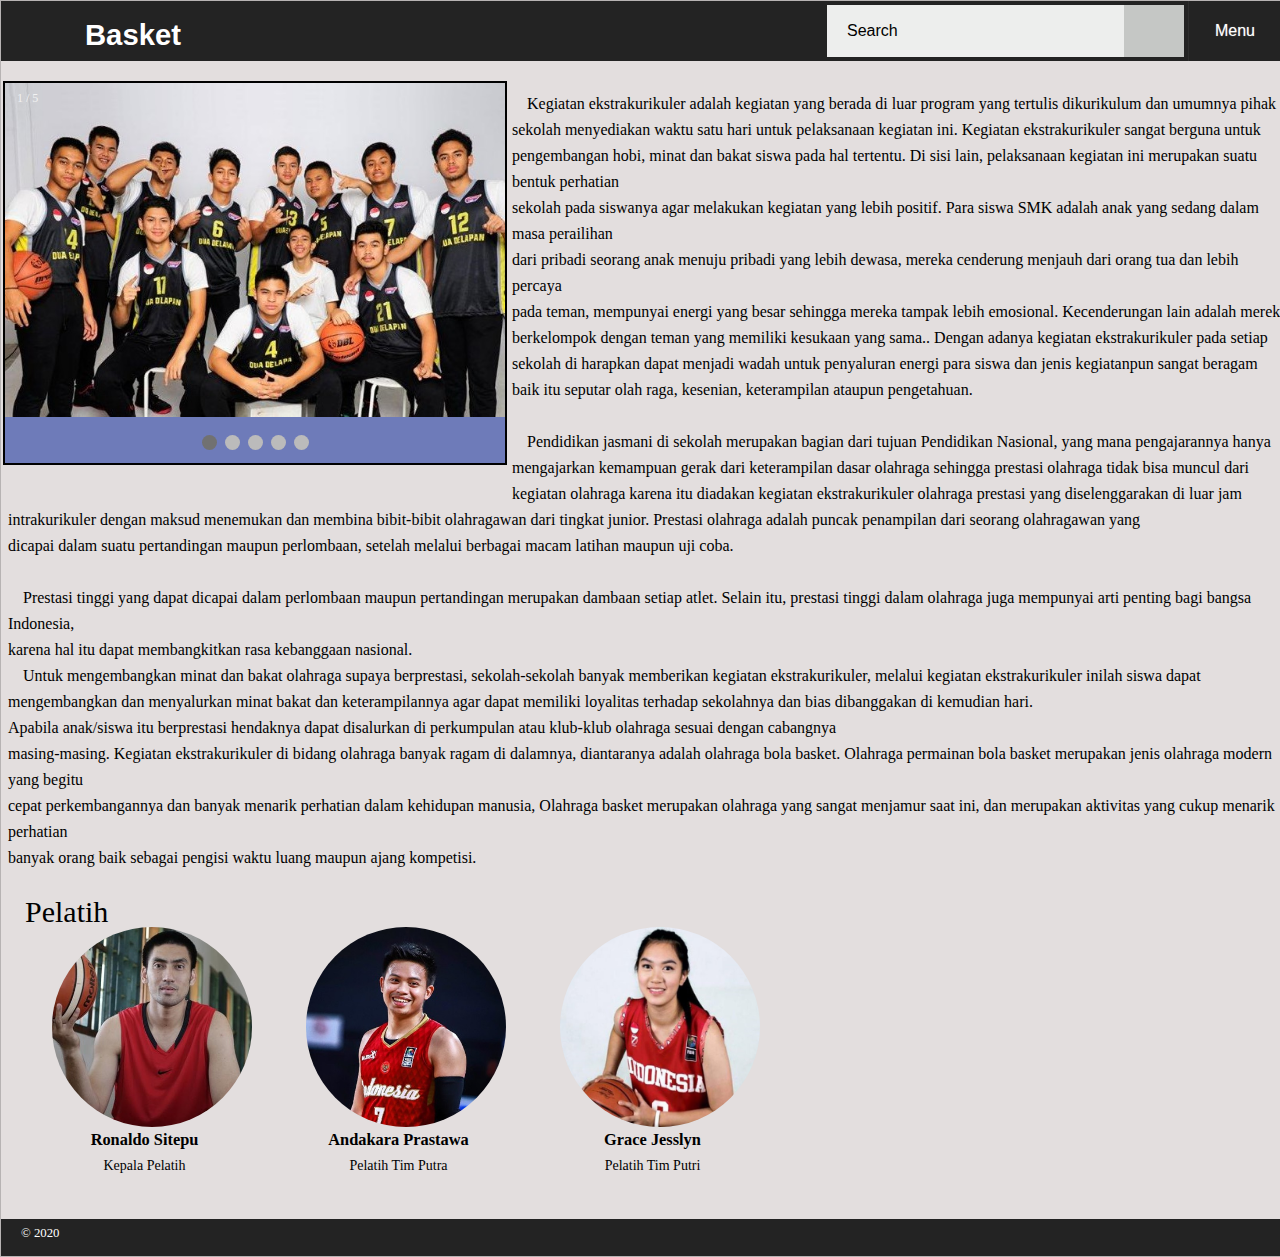
<file: p1/bkt/basket.html>
<html>
    <head>
        <title></title>
        <link rel="stylesheet" href="style.css">
    </head>
    <body>
    <div class="wrapper">
        <header>
            <ul class="nav">
                <div class="logo">
                    <a href="">
                      <h3>Basket</h3>
                    </a>
                  </div>
                    <li class="dropdown">
                        <a href="javascript:void(0)" class="dropbtn">Menu</a>
                        <div class="dropdown-content">
                            <a href="">Home</a>
                            <a href="basket.html">Basket</a>
                            <a href="">Event</a>
                            <a href="Pbasket.html">Prestasi</a>
                            <a href="">Log in</a>
                        </div>
                      </li>
                <li id="search">
                    <form action="" method="get">
                        <input type="text" name="search_text" id="search_text" placeholder="Search"/>
                        <input type="button" name="search_button" id="search_button"></a>
                    </form>
                </li>
            </ul>
        </header>
<section class="courses">
    <article>
        <div class="bigbox">
        <div class="slideshow-container">
        <div class="mySlides fade">
        <div class="numbertext">1 / 5</div>
        <img src="bktf/bb3.jpg" style="width:100%">
        </div>
        
        <div class="mySlides fade">
        <div class="numbertext">2 / 5</div>
        <img src="bktf/b3.jpg" style="width:100%">
        </div>
        
        <div class="mySlides fade">
        <div class="numbertext">3 / 5</div>
        <img src="bktf/bb1.jpg" style="width:100%">
        </div>
        
        <div class="mySlides fade">
        <div class="numbertext">4 / 5</div>
        <img src="bktf/b2.jpg" style="width:100%">
        </div>
        
        <div class="mySlides fade">
        <div class="numbertext">5 / 5</div>
        <img src="bktf/b0.jpg" style="width:100%">
        </div>
        </div>
        <br>
        <div style="text-align:center">
        <span class="dot"></span>
        <span class="dot"></span>
        <span class="dot"></span>
        <span class="dot"></span>
        <span class="dot"></span>
        </div>
        </div>
        <div class="text">
        <p>Kegiatan ekstrakurikuler adalah kegiatan yang berada di luar program yang tertulis dikurikulum dan umumnya 
            pihak sekolah menyediakan waktu satu hari untuk pelaksanaan kegiatan ini. Kegiatan ekstrakurikuler sangat 
            berguna untuk pengembangan hobi, minat dan bakat siswa pada hal tertentu. Di sisi lain, pelaksanaan kegiatan 
            ini merupakan suatu bentuk perhatian <br>sekolah pada siswanya agar melakukan kegiatan yang lebih positif. 
            Para siswa SMK adalah anak yang sedang dalam masa perailihan <br>dari pribadi seorang anak menuju pribadi yang 
            lebih dewasa, mereka cenderung menjauh dari orang tua dan lebih percaya <br>pada teman, mempunyai energi yang besar 
            sehingga mereka tampak lebih emosional. Kecenderungan lain adalah mereka<br> berkelompok dengan teman yang memiliki 
            kesukaan yang sama.. Dengan adanya kegiatan ekstrakurikuler pada setiap sekolah di harapkan dapat menjadi wadah 
            untuk penyaluran energi para siswa dan jenis kegiatanpun sangat beragam baik itu seputar olah raga, kesenian, 
            keterampilan ataupun pengetahuan.</p><br>
        <p>     Pendidikan jasmani di sekolah merupakan bagian dari tujuan Pendidikan Nasional, yang mana pengajarannya hanya 
            mengajarkan kemampuan gerak dari keterampilan dasar olahraga sehingga prestasi olahraga tidak bisa muncul dari
            kegiatan olahraga karena itu diadakan kegiatan ekstrakurikuler olahraga prestasi yang diselenggarakan di luar 
            jam intrakurikuler dengan maksud menemukan dan membina bibit-bibit olahragawan dari tingkat junior.
            Prestasi olahraga adalah puncak penampilan dari seorang olahragawan yang 
            <br>dicapai dalam suatu pertandingan maupun perlombaan, setelah melalui berbagai macam latihan maupun uji coba.</p><br> 
        <p>Prestasi tinggi yang dapat dicapai dalam perlombaan maupun pertandingan merupakan dambaan setiap atlet. 
            Selain itu, prestasi tinggi dalam olahraga juga mempunyai arti 
            penting bagi bangsa Indonesia,<br>karena hal itu dapat membangkitkan rasa kebanggaan nasional.</P>
        <p>Untuk mengembangkan minat dan bakat olahraga supaya berprestasi, sekolah-sekolah banyak memberikan kegiatan 
            ekstrakurikuler, melalui kegiatan ekstrakurikuler inilah siswa dapat mengembangkan dan menyalurkan minat bakat dan 
            keterampilannya agar dapat memiliki loyalitas terhadap sekolahnya dan bias dibanggakan di kemudian hari.
        <br>Apabila anak/siswa itu berprestasi hendaknya dapat disalurkan di perkumpulan atau klub-klub olahraga sesuai dengan 
            cabangnya <br> masing-masing. Kegiatan ekstrakurikuler di bidang olahraga banyak ragam di dalamnya, diantaranya adalah 
            olahraga bola basket. Olahraga permainan bola basket merupakan jenis olahraga modern yang begitu <br>cepat perkembangannya
            dan banyak menarik perhatian dalam kehidupan manusia, Olahraga basket merupakan olahraga yang sangat menjamur saat ini, 
            dan merupakan aktivitas yang cukup menarik perhatian<br>banyak orang baik sebagai pengisi waktu luang maupun ajang kompetisi.</p><br> 
        <div class="big">
            <p style="font-size:30px">Pelatih</p>
        <div class="mini">
            <div class="section img">
                <img src="bktf/p3.jpg">
            </div>
            <div class="capt">
                <h3>Ronaldo Sitepu</h3>
                <p>Kepala Pelatih</p>
            </div>
        </div>
        <div class="mini">
            <div class="section img">
                <img src="bktf/p1.jpg">
            </div>
            <div class="capt">
                <h3>Andakara Prastawa </h3>
                <p>Pelatih Tim Putra</p>
            </div>
        </div>
        <div class="mini">
            <div class="section img">
                <img src="bktf/p2.jpg">
            </div>
            <div class="capt">
                <h3>Grace Jesslyn</h3>
                <p>Pelatih Tim Putri</p>
            </div>
        </div>
        </div>
        <script>
        var slideIndex = 0;
        showSlides();
        function showSlides() {
        var i;
        var slides = document.getElementsByClassName("mySlides");
        var dots = document.getElementsByClassName("dot");
        for (i = 0; i < slides.length; i++) {
        slides[i].style.display = "none";
        }
        slideIndex++;
        if (slideIndex > slides.length) {slideIndex = 1}
        for (i = 0; i < dots.length; i++) {
        dots[i].className = dots[i].className.replace(" active", "");
        }
        slides[slideIndex-1].style.display = "block";
        dots[slideIndex-1].className += " active";
        setTimeout(showSlides, 3000); // pindah setelah 3detik
        }
        </script>
      </article>
</section>
<footer>
    &copy; 2020
</footer>
</div><!-- .wrapper -->
    </body>
</html>
</file>
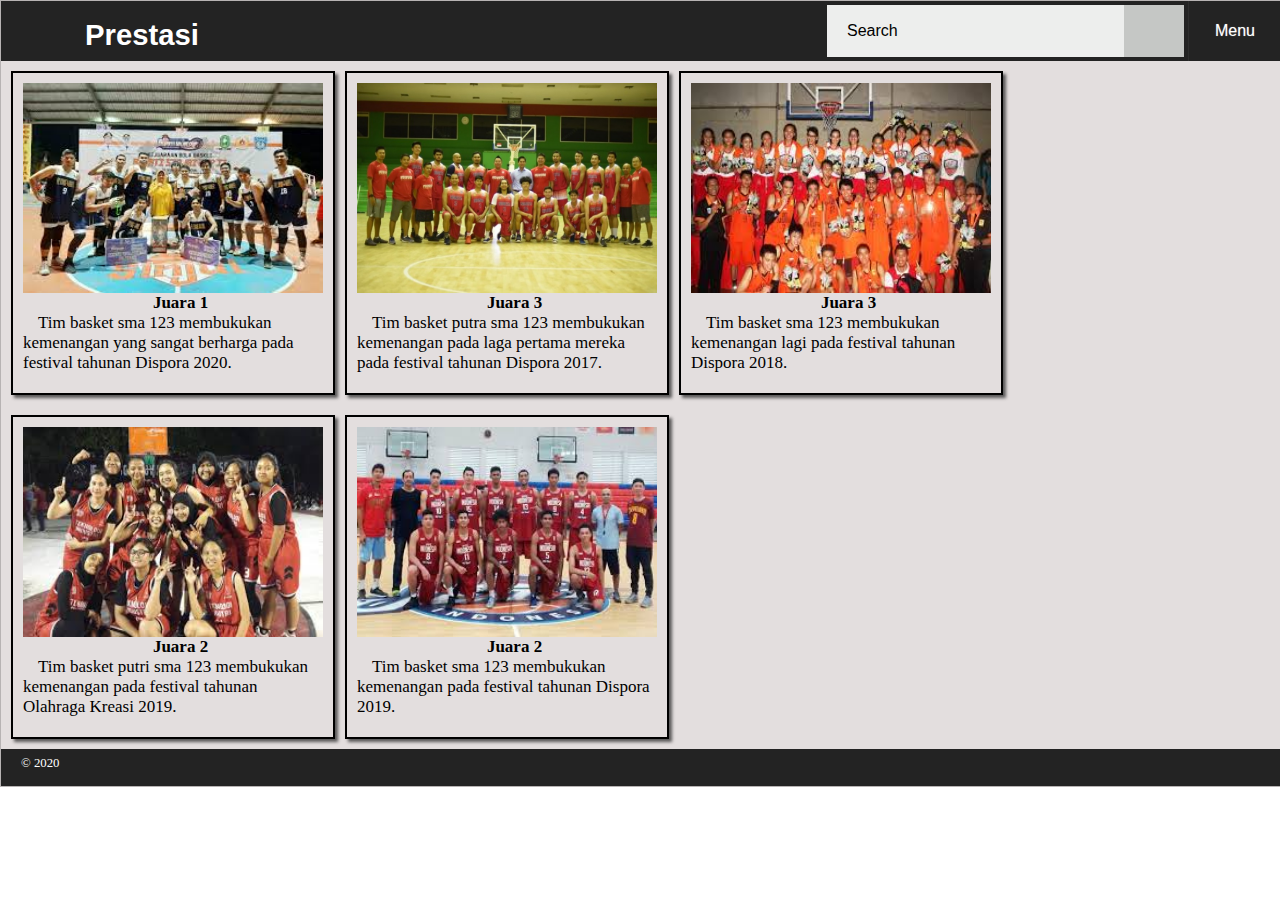
<file: p1/bkt/Pbasket.html>
<html>
    <head>
        <title></title>
        <link rel="stylesheet" href="Pbasket.css">
    </head>
    <body>
    <div class="wrapper">
        <header>
            <ul class="nav">
                <div class="logo">
                    <a href="">
                      <h3>Prestasi</h3>
                    </a>
                  </div>
                    <li class="dropdown">
                        <a href="javascript:void(0)" class="dropbtn">Menu</a>
                        <div class="dropdown-content">
                        <a href="">Home</a>
                          <a href="basket.html">Basket</a>
                          <a href="">Event</a>
                          <a href="Pbasket.html">Prestasi</a>
                          <a href="">Log in</a>
                        </div>
                      </li>
                <li id="search">
                    <form action="" method="get">
                        <input type="text" name="search_text" id="search_text" placeholder="Search"/>
                        <input type="button" name="search_button" id="search_button"></a>
                    </form>
                </li>
            </ul>
        </header>
<section class="courses">
    <article>
        <div class="big">
            <div class="section img">
            <img src="bktf/j1.jpg"
            align="right"/>
            </div>
            <div class="capt">
                <h4 style="text-align: center;">Juara 1</h4>
                <p >Tim basket sma 123 membukukan kemenangan yang sangat berharga pada festival tahunan Dispora 2020.</p>
            </div>
    </div>
        <div class="big">
                <div class="section img">
                <img src="bktf/w1.jpg"
                align="left"/>
                </div>
                <div class="capt">
                <h4 style="text-align: center;">Juara 3</h4>
                <p >Tim basket putra sma 123 membukukan kemenangan pada laga pertama mereka pada festival tahunan Dispora 2017.</p>
                </div>
        </div>
        <div class="big">
            <div class="section img">
            <img src="bktf/j3.jpg"
            align="right"/>
            </div>
            <div class="capt">
                <h4 style="text-align: center;">Juara 3</h4>
                <p >Tim basket sma 123 membukukan kemenangan lagi pada festival tahunan Dispora 2018.</p>
            </div>
    </div>
     <div class="big">
                <div class="section img">
                <img src="bktf/j2.jpg"
                align="left"/>
                </div>
                <div class="capt">
                    <h4 style="text-align: center;">Juara 2</h4>
                    <p >Tim basket putri sma 123 membukukan kemenangan pada festival tahunan Olahraga Kreasi 2019.</p>
                </div>
        </div>
        <div class="big">
            <div class="section img">
            <img src="bktf/j4.jpg"
            align="left"/>
            </div>
            <div class="capt">
                <h4 style="text-align: center;">Juara 2</h4>
                <p >Tim basket sma 123 membukukan kemenangan pada festival tahunan Dispora 2019.</p>
            </div>
    </div>
      </article>
</section>
<footer>
    &copy; 2020
</footer>
</div><!-- .wrapper -->
    </body>
</html>
</file>
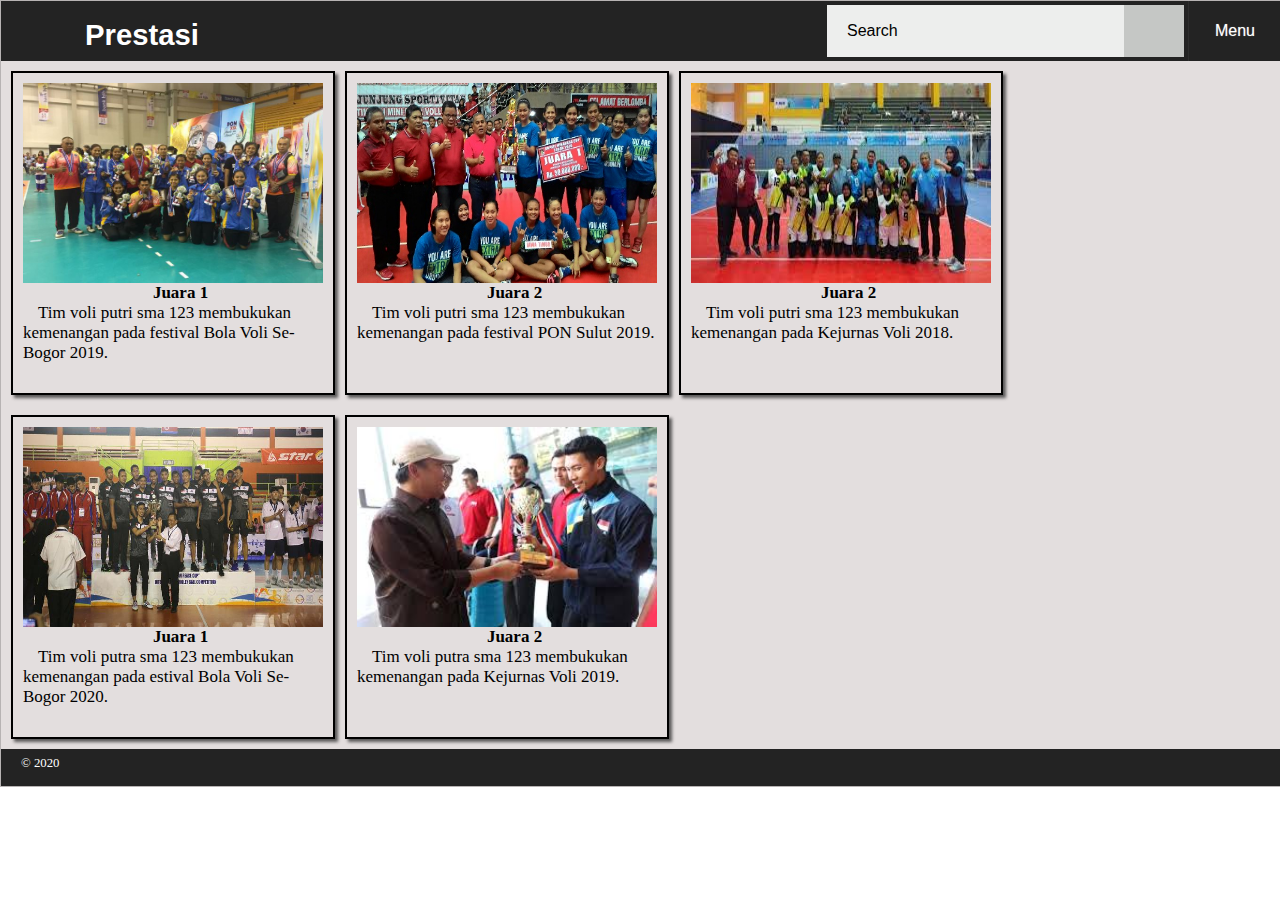
<file: p1/vli/Pvolly.html>
<html>
    <head>
        <title></title>
        <link rel="stylesheet" href="Pvolly.css">
    </head>
    <body>
    <div class="wrapper">
        <header>
            <ul class="nav">
                <div class="logo">
                    <a href="">
                      <h3>Prestasi</h3>
                    </a>
                  </div>
                    <li class="dropdown">
                        <a href="javascript:void(0)" class="dropbtn">Menu</a>
                        <div class="dropdown-content">
                        <a href="">Home</a>
                          <a href="basket.html">Volly</a>
                          <a href="">Event</a>
                          <a href="Pbasket.html">Prestasi</a>
                          <a href="">Log in</a>
                        </div>
                      </li>
                <li id="search">
                    <form action="" method="get">
                        <input type="text" name="search_text" id="search_text" placeholder="Search"/>
                        <input type="button" name="search_button" id="search_button"></a>
                    </form>
                </li>
            </ul>
        </header>
<section class="courses">
    <article>
        <div class="big">
            <div class="section img">
            <img src="vlif/j2.jpg"
            align="left"/>
            </div>
            <div class="capt">
                <h4 style="text-align: center;">Juara 1</h4>
                <p >Tim voli putri sma 123 membukukan kemenangan pada festival Bola Voli Se-Bogor 2019.</p>
            </div>
    </div>
    <div class="big">
        <div class="section img">
        <img src="vlif/j5.jpg"
        align="left"/>
        </div>
        <div class="capt">
            <h4 style="text-align: center;">Juara 2</h4>
            <p >Tim voli putri sma 123 membukukan kemenangan pada festival PON Sulut 2019.</p>
        </div>
</div>
<div class="big">
    <div class="section img">
    <img src="vlif/j1.jpg"
    align="left"/>
    </div>
    <div class="capt">
        <h4 style="text-align: center;">Juara 2</h4>
        <p >Tim voli putri sma 123 membukukan kemenangan pada Kejurnas Voli 2018.</p>
    </div>
</div>
<div class="big">
    <div class="section img">
    <img src="vlif/j4.jpeg"
    align="left"/>
    </div>
    <div class="capt">
        <h4 style="text-align: center;">Juara 1</h4>
        <p >Tim voli putra sma 123 membukukan kemenangan pada estival Bola Voli Se-Bogor 2020.</p>
    </div>
</div>
<div class="big">
    <div class="section img">
    <img src="vlif/j3.jpg"
    align="left"/>
    </div>
    <div class="capt">
        <h4 style="text-align: center;">Juara 2</h4>
        <p >Tim voli putra sma 123 membukukan kemenangan pada Kejurnas Voli 2019.</p>
    </div>
</div>
      </article>
</section>
<footer>
    &copy; 2020
</footer>
</div><!-- .wrapper -->
    </body>
</html>
</file>
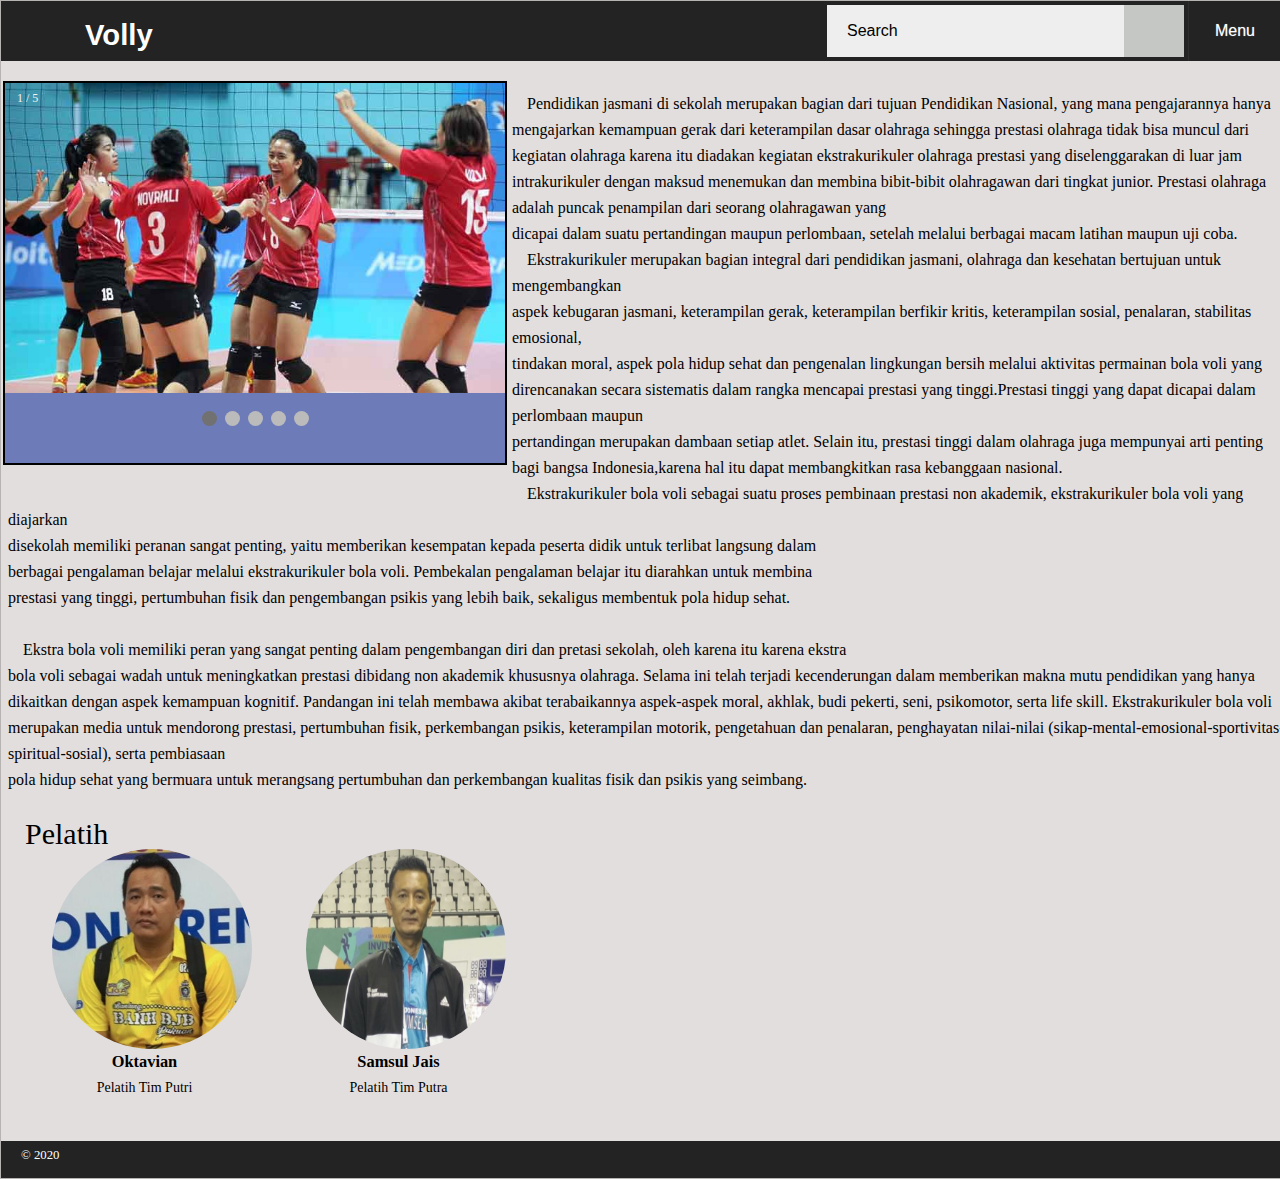
<file: p1/vli/volly.html>
<html>
    <head>
        <title></title>
        <link rel="stylesheet" href="style1.css">
    </head>
    <body>
    <div class="wrapper">
        <header>
            <ul class="nav">
                <div class="logo">
                    <a href="">
                      <h3>Volly</h3>
                    </a>
                  </div>
                  <li class="dropdown">
                    <a href="javascript:void(0)" class="dropbtn">Menu</a>
                    <div class="dropdown-content">
                        <a href="">Home</a>
                        <a href="volly.html">Basket</a>
                        <a href="">Event</a>
                        <a href="Pvolly.html">Prestasi</a>
                        <a href="">Log in</a>
                    </div>
                  </li>
                <li id="search">
                    <form action="" method="get">
                        <input type="text" name="search_text" id="search_text" placeholder="Search"/>
                        <input type="button" name="search_button" id="search_button"></a>
                    </form>
                </li>
            </ul>
        </header>
<section class="courses">
    <article>
        <div class="bigbox">
        <div class="slideshow-container">
        <div class="mySlides fade">
        <div class="numbertext">1 / 5</div>
        <img src="vlif/v1.jpg" style="width:100%">
        </div>
        
        <div class="mySlides fade">
        <div class="numbertext">2 / 5</div>
        <img src="vlif/v2.jpeg" style="width:100%">
        </div>
        
        <div class="mySlides fade">
        <div class="numbertext">3 / 5</div>
        <img src="vlif/vb1.jpg" style="width:100%">
        </div>
        
        <div class="mySlides fade">
        <div class="numbertext">4 / 5</div>
        <img src="vlif/vb2.jpg" style="width:100%">
        </div>
        
        <div class="mySlides fade">
        <div class="numbertext">5 / 5</div>
        <img src="vlif/v0.jpg" style="width:100%">
        </div>
        </div>
        <br>
        <div style="text-align:center">
        <span class="dot"></span>
        <span class="dot"></span>
        <span class="dot"></span>
        <span class="dot"></span>
        <span class="dot"></span>
        </div>
        </div>
        <div class="text">
        <p> Pendidikan jasmani di sekolah merupakan bagian dari tujuan Pendidikan Nasional, yang mana pengajarannya hanya 
            mengajarkan kemampuan gerak dari keterampilan dasar olahraga sehingga prestasi olahraga tidak bisa muncul dari
            kegiatan olahraga karena itu diadakan kegiatan ekstrakurikuler olahraga prestasi yang diselenggarakan di luar 
            jam intrakurikuler dengan maksud menemukan dan membina bibit-bibit olahragawan dari tingkat junior.
            Prestasi olahraga adalah puncak penampilan dari seorang olahragawan yang 
            <br>dicapai dalam suatu pertandingan maupun perlombaan, setelah melalui berbagai macam latihan maupun uji coba.</p>
        <p>Ekstrakurikuler merupakan bagian integral dari pendidikan jasmani, olahraga dan kesehatan bertujuan untuk mengembangkan 
            <br>aspek kebugaran jasmani, keterampilan gerak, keterampilan berfikir kritis, keterampilan sosial, penalaran, stabilitas
             emosional,<br> tindakan moral, aspek pola hidup sehat dan pengenalan lingkungan bersih melalui aktivitas permainan bola 
             voli yang direncanakan secara sistematis dalam rangka mencapai prestasi yang tinggi.Prestasi tinggi yang dapat dicapai 
             dalam perlombaan maupun <br>pertandingan merupakan dambaan setiap atlet. 
             Selain itu, prestasi tinggi dalam olahraga juga mempunyai arti penting bagi bangsa Indonesia,karena hal itu dapat 
             membangkitkan rasa kebanggaan nasional.</p>
            <p>Ekstrakurikuler bola voli sebagai suatu proses pembinaan prestasi non akademik, ekstrakurikuler bola voli yang 
            diajarkan<br> disekolah memiliki peranan sangat penting, yaitu memberikan kesempatan kepada peserta didik untuk terlibat 
            langsung  dalam<br> berbagai pengalaman belajar melalui ekstrakurikuler bola voli. Pembekalan pengalaman belajar itu
             diarahkan untuk membina<br> prestasi yang tinggi, pertumbuhan fisik dan pengembangan psikis yang lebih baik, sekaligus 
             membentuk pola hidup sehat.</p><br>
        <p>Ekstra bola voli memiliki peran yang sangat penting dalam pengembangan diri dan pretasi sekolah, oleh karena itu
             karena ekstra <br>bola voli sebagai wadah untuk meningkatkan prestasi dibidang non akademik khususnya olahraga. 
             Selama ini telah terjadi kecenderungan dalam memberikan makna mutu pendidikan yang hanya dikaitkan dengan aspek 
             kemampuan kognitif. Pandangan ini telah membawa akibat terabaikannya aspek-aspek moral, akhlak, budi pekerti, seni, 
             psikomotor, serta life skill.
            Ekstrakurikuler bola voli merupakan media untuk mendorong prestasi, pertumbuhan fisik, perkembangan psikis, 
            keterampilan motorik, pengetahuan dan penalaran, penghayatan nilai-nilai
             (sikap-mental-emosional-sportivitas-spiritual-sosial), serta pembiasaan <br>pola hidup sehat yang bermuara untuk 
             merangsang pertumbuhan dan perkembangan kualitas fisik dan psikis yang seimbang.</p><br> 
        <div class="big">
            <p style="font-size:30px">Pelatih</p>
        <div class="mini">
            <div class="section img">
                <img src="vlif/p1.jpg">
            </div>
            <div class="capt">
                <h3>Oktavian</h3>
                <p>Pelatih Tim Putri</p>
            </div>
        </div>
        <div class="mini">
            <div class="section img">
                <img src="vlif/p2.jpg">
            </div>
            <div class="capt">
                <h3>Samsul Jais</h3>
                <p>Pelatih Tim Putra </p>
            </div>
        </div>
        </div>
        <script>
        var slideIndex = 0;
        showSlides();
        function showSlides() {
        var i;
        var slides = document.getElementsByClassName("mySlides");
        var dots = document.getElementsByClassName("dot");
        for (i = 0; i < slides.length; i++) {
        slides[i].style.display = "none";
        }
        slideIndex++;
        if (slideIndex > slides.length) {slideIndex = 1}
        for (i = 0; i < dots.length; i++) {
        dots[i].className = dots[i].className.replace(" active", "");
        }
        slides[slideIndex-1].style.display = "block";
        dots[slideIndex-1].className += " active";
        setTimeout(showSlides, 3000); // pindah setelah 3detik
        }
        </script>
      </article>
</section>
<footer>
    &copy; 2020
</footer>
</div><!-- .wrapper -->
    </body>
</html>
</file>
<file: Team/style.css>
*{
    margin: 0 auto;
    padding: 0;
}
.wrapper{
    font-family: Arial, Helvetica, sans-serif;
    background-color:  #e2dcdcf3;
    border: 1px solid #00000031;
    background-size: cover;
}
header{
    background-color: #0077ff;
    width: 100%;
    height: 85px;
    position: relative;
    margin: 0;
}
.header{
    width: 100%;
    height: 70px;
    background: linear-gradient(#024086,#0077ff);
    position: fixed;
    z-index: 1000;
    padding: 5px 5px 5px -1px;
    margin-top: -5px;
}
.logo{
  width: 60px;
  height: 58px;
  margin: 10px;
  float: left;
}
h1{
    color: #e5ff00;
    font-size: 32px;
    text-align: justify;
    margin-top: 15px;
    text-shadow: 3px 1px #2e2e2e;
}
li {
    float: right;
    position: fixed;
    z-index: 1000;
  }
  li a, .dropbtn {
    display: inline-block;
    color: rgb(0, 0, 0);
    text-align: center;
    padding: 1px 5px;
    text-decoration: "Berlin Sans FB";
    margin-top: -44px;
  }
  li a:hover, .dropdown:hover .dropbtn {
      background-color: rgba(255, 255, 255, 0);
    }
  li.dropdown {
      display: inline-block;
    }
  .dropdown-content {
      display: none;
      position: absolute;
      background-color: rgb(0, 0, 0);
      z-index: 1000;
      right: 0;
      width: 200px;
    }
  .desc {
      padding: 10px;
      text-align: center;
      }
  .dropdown-content a {
      color: rgb(0, 0, 0);
      padding: 12px 16px;
        text-decoration: none;
        display: block;
        text-align: left;
        margin-top: 4px;
  }
  .dropdown-content a:hover {background-color: rgba(255, 255, 255, 0);}
  .dropdown:hover .dropdown-content {
    display: block;}
  .hidden { visibility: hidden;}
  .nav {
    height: 60px;
    width: 100%;
    display: inline-block;
  }
  .nav li {
    float: right;
    list-style-type: none;
    position: relative;
  }
  .nav li a {
    font-size: 16px;
    color: white;
    display: block;
    line-height: 60px;
    padding: 0 26px;
    text-decoration: none;
    border-left: 1px solid #2e2e2e;
    font-family: Montserrat, sans-serif;
    text-shadow: 0 0 1px rgba(255, 255, 255, 0.5);
  }
  .nav li a:hover {
    background-color: #2e2e2e;
  }
  
  #settings a {
    padding: 18px;
    height: 24px;
    font-size: 10px;
    line-height: 24px;
  }
  /*buat search*/
  #search {
    width: 357px;
    margin: 4px;
    margin-top: -38px;
  }
  #search_text{
      width: 297px;
      padding: 15px 0 15px 20px;
      font-size: 16px;
      font-family: Montserrat, sans-serif;
      border: 0 none;
      height: 52px;
      margin-right: 0;
      color: rgb(0, 0, 0);
      outline: none;
      background: #edeeed;
      float: left;
      box-sizing: border-box;
      transition: all 0.15s;
    }
    ::-webkit-input-placeholder { /* WebKit browsers */
      color: rgb(0, 0, 0);
    }
    :-ms-input-placeholder { /* Internet Explorer 10+ */
      color: rgb(0, 0, 0);
    }
    #search_text:focus {
      background: #edeeed;
    }
  #search_button {
      border: 0 none;
      background: #c5c7c5 url(gambar/search.png) center no-repeat;
      width: 60px;
      float: left;
      padding: 0;
      text-align: center;
      height: 52px;
      cursor: pointer;
    }
.parallax{
    background-image: url(gambar/school.jpg);
    width: 100%;
    height: 380px;
    background-attachment: fixed;
    background-position: center;
    background-size: cover;
    background-repeat: no-repeat;
}
p{
    font-family: Arial, Helvetica, sans-serif;
    text-align: left;
    font-size: 16px;
    margin: 30px 7px 7px 7px;
    word-spacing: 3px;
}
.box{
  margin: 0 auto;
  width: 1500px;
}
.move{
    float: left;
    position: relative;
    width: 400px;
    border: 2px solid #232323;
    box-shadow: 4px 4px #302f2fbb;
    margin: 25px 15px;
}
 marquee:hover{
     cursor: pointer;
 }
 .move img{
   width: 100%;
   border: 2px solid #45c9f1e1;
 }
  h2{
    background-color: #2e2e2ec5;
    font-size: 22px;
    text-align: center;
    font-family: 'Times New Roman', Times, serif;
    text-shadow: 2px 1px #24baf5c5;
    margin-bottom: 50px;
    color: #ffffff;
    height: 30px;
  }
  h3{
      background-color: #ffffff94;
      font-size: 25px;
      text-align: center;
      font-family: 'Times New Roman', Times, serif;
      text-shadow: 2px 1px #2e2e2ec5;
  }
  footer {
    clear: both;
    color: #ffffff;
    background: linear-gradient(#0077ff,#035dc5);
    height: 30px;
    font-size: 20px;
    text-align: left;
    padding: 7px 0px 0px 20px;
    margin-top: 25px;
  }
</file>
<file: Team/style1.css>
*{
  margin: 0;
  padding: 0;
  }
.wrapper {
width: 100%;
background-color: #e2dcdcf3;
border: 1px solid #00000031;
}
header{
  background-color: #0077ff;
  width: 100%;
  height: 85px;
  position: relative;
  margin: 0;
}
.header{
  width: 100%;
  height: 70px;
  background: linear-gradient(#024086,#0077ff);
  position: fixed;
  z-index: 1000;
  padding: 5px 5px 5px -1px;
  margin-top: -5px;
}
.logo{
  width: 75px;
  height: 75px;
  margin: 1px 10px;
  float: left;
}
h1{
  color: #e5ff00;
  font-size: 32px;
  text-align: justify;
  margin-top: 15px;
  text-shadow: 3px 1px #2e2e2e;
}
.mySlides {
  display: none;
}
img {
  vertical-align: middle;
}

.slideshow-container {
max-width: 1000px;
position: relative;
margin: auto;
}

.numbertext {
color: #f2f2f2;
font-size: 12px;
padding: 8px 12px;
position: absolute;
top: 0;
}

/* bulet-bulet */
.dot {
height: 15px;
width: 15px;
margin: 0 2px;
background-color: #bbb;
border-radius: 50%;
display: inline-block;
transition: background-color 0.6s ease;
}

.active {
background-color: #717171;
}

/* efek animation */
.fade {
-webkit-animation-name: fade;
-webkit-animation-duration: 1.5s;
animation-name: fade;
animation-duration: 1.5s;
}
.bigbox{
  width: 500px;
  height: 380px;
  background-color: #6e7bb9;
  position: relative;
  border: 2px solid #000000;
  margin-bottom: 20px;
  float: left;
  left: 2px;
  top: 20px;
 }
 .text{
  position: relative;
  text-indent: 15px;
  top: 30px;
  left: 7px;
  line-height: 26px;
 }
@-webkit-keyframes fade {
from {opacity: .4}
to {opacity: 1}
}
@keyframes fade {
from {opacity: .4}
to {opacity: 1}
}
@media only screen and (max-width: 300px) {
.text {font-size: 11px}
}
li {
  float: right;
  position: fixed;
  z-index: 1000;
}
li a, .dropbtn {
  display: inline-block;
  color: rgb(0, 0, 0);
  text-align: center;
  padding: 10px 50px;
  text-decoration: "Berlin Sans FB";
  margin-top: -44px;
}
li a:hover, .dropdown:hover .dropbtn {
    background-color: rgba(255, 255, 255, 0);
  }
li.dropdown {
    display: inline-block;
  }
.dropdown-content {
    display: none;
    position: absolute;
    background-color: rgb(0, 0, 0);
    z-index: 1000;
    right: 0;
    width: 200px;
  }
.desc {
    padding: 10px;
    text-align: center;
    }
.dropdown-content a {
    color: rgb(0, 0, 0);
    padding: 12px 16px;
      text-decoration: none;
      display: block;
      text-align: left;
}
.dropdown-content a:hover {background-color: rgba(255, 255, 255, 0);}
.dropdown:hover .dropdown-content {
  display: block;}
.hidden { visibility: hidden;}
.nav {
  background:none;
  height: 60px;
  width: 100%;
  display: inline-block;
}

.nav li {
  float: right;
  list-style-type: none;
  position: relative;
}
.nav li a {
  font-size: 16px;
  color: rgb(255, 255, 255);
  display: block;
  line-height: 60px;
  padding: 0 26px;
  text-decoration: none;
  border-left: 1px solid #2e2e2e;
  font-family: Montserrat, sans-serif;
  text-shadow: 0 0 1px rgba(255, 255, 255, 0.5);
}
.nav li a:hover {
  background-color: #2e2e2e;
}

#settings a {
  padding: 18px;
  height: 24px;
  font-size: 10px;
  line-height: 24px;
}
/*buat search*/
#search {
  width: 357px;
  margin: 4px;
  margin-top: -38px;
}
#search_text{
    width: 297px;
    padding: 15px 0 15px 20px;
    font-size: 16px;
    font-family: Montserrat, sans-serif;
    border: 0 none;
    height: 52px;
    margin-right: 0;
    color: rgb(0, 0, 0);
    outline: none;
    background: #edeeed;
    float: left;
    box-sizing: border-box;
    transition: all 0.15s;
  }
  ::-webkit-input-placeholder { /* WebKit browsers */
    color: rgb(0, 0, 0);
  }
  :-ms-input-placeholder { /* Internet Explorer 10+ */
    color: rgb(0, 0, 0);
  }
  #search_text:focus {
    background: #edeeed;
  }
#search_button {
    border: 0 none;
    background: #c5c7c5 url(gambar/search.png) center no-repeat;
    width: 60px;
    float: left;
    padding: 0;
    text-align: center;
    height: 52px;
    cursor: pointer;
  }
  .big{
    width: 100%;
    height: 300px;
    border: 2px solid #a7141400;
    margin-bottom: 20px;
    position: relative;
  }
  .mini{
    width: 250px;
    height: 300px;
    border: 2px solid #00000000;
    margin-bottom: 20px;
    float: left;
  }
  .section img{
    border-radius: 100%;
    width: 200px;
    height: 200px;
    position: relative;
    left: 10%;
  }
  .capt{
    text-align: center;
    font-size: 14px;
  }
  li {
    float: left;
  }
  li a, .dropbtn {
    display: inline-block;
    color: rgb(0, 0, 0);
    text-align: center;
    padding: 10px 50px;
    text-decoration: "Berlin Sans FB";
  }
  li a:hover, .dropdown:hover .dropbtn {
    background-color: rgba(0, 0, 0, 0);
    }
  li.dropdown {
    display: inline-block;
    }
  .dropdown-content {
    display: none;
    position: absolute;
    background-color: rgb(0, 0, 0);
    min-width: 160px;
    box-shadow: 0px 8px 16px 0px rgba(255, 255, 255, 0.541);
    z-index: 1;
    }
  .desc {
    padding: 10px;
    text-align: center;
  }
  .dropdown-content a {
    color: rgb(0, 0, 0);
    padding: 12px 16px;
    text-decoration: none;
    display: block;
    text-align: left;
    margin-top: 4px;
  }
  .dropdown-content a:hover {
    background-color: rgba(255, 255, 255, 0);
  }
  .dropdown:hover .dropdown-content {
    display: block;}
  .hidden {
    visibility: hidden;
  }
  nav, footer {
    clear: both;
    color: #ffffff;
    background-color: #232323;
    height: 30px;}
    footer {
      clear: both;
      color: #ffffff;
      background: linear-gradient(#0077ff,#035dc5);
      height: 30px;
      font-size: 20px;
      text-align: left;
      padding: 7px 0px 0px 20px;
      margin-top: 25px;
    }
</file>
<file: Team/style3.css>
*{
    margin: 0 auto;
    padding: 0;
}
.wrapper{
    font-family: Arial, Helvetica, sans-serif;
    background-color:  #e2dcdcf3;
    border: 1px solid #00000031;
    background-size: cover;
    margin: 0 auto;
}
header{
    background-color: #0077ff;
    width: 100%;
    height: 85px;
    position: relative;
    margin: 0;
}
.header{
    width: 100%;
    height: 70px;
    background: linear-gradient(#024086,#0077ff);
    position: fixed;
    z-index: 1000;
    padding: 5px 5px 5px -1px;
    margin-top: -5px;
}
.logo{
  width: 75px;
  height: 75px;
  margin: 1px 10px;
  float: left;
}
h1{
    color: #e5ff00;
    font-size: 32px;
    text-align: justify;
    margin-top: 15px;
    text-shadow: 3px 1px #2e2e2e;
}
li {
    float: right;
    position: fixed;
    z-index: 1000;
  }
  li a, .dropbtn {
    display: inline-block;
    color: rgb(0, 0, 0);
    text-align: center;
    padding: 10px 50px;
    text-decoration: "Berlin Sans FB";
    margin-top: -44px;
  }
  li a:hover, .dropdown:hover .dropbtn {
      background-color: rgba(255, 255, 255, 0);
    }
  li.dropdown {
      display: inline-block;
    }
  .dropdown-content {
      display: none;
      position: absolute;
      background-color: rgb(0, 0, 0);
      z-index: 1000;
      right: 0;
      width: 200px;
    }
  .desc {
      padding: 10px;
      text-align: center;
      }
  .dropdown-content a {
      color: rgb(0, 0, 0);
      padding: 12px 16px;
        text-decoration: none;
        display: block;
        text-align: left;
        margin-top: 4px;
  }
  .dropdown-content a:hover {background-color: rgba(255, 255, 255, 0);}
  .dropdown:hover .dropdown-content {
    display: block;}
  .hidden { visibility: hidden;}
  .nav {
    height: 60px;
    width: 100%;
    display: inline-block;
  }
  .nav li {
    float: right;
    list-style-type: none;
    position: relative;
  }
  .nav li a {
    font-size: 16px;
    color: white;
    display: block;
    line-height: 60px;
    padding: 0 26px;
    text-decoration: none;
    border-left: 1px solid #2e2e2e;
    font-family: Montserrat, sans-serif;
    text-shadow: 0 0 1px rgba(255, 255, 255, 0.5);
  }
  .nav li a:hover {
    background-color: #2e2e2e;
  }
  
  #settings a {
    padding: 18px;
    height: 24px;
    font-size: 10px;
    line-height: 24px;
  }
  /*buat search*/
  #search {
    width: 357px;
    margin: 4px;
    margin-top: -38px;
  }
  #search_text{
      width: 297px;
      padding: 15px 0 15px 20px;
      font-size: 16px;
      font-family: Montserrat, sans-serif;
      border: 0 none;
      height: 52px;
      margin-right: 0;
      color: rgb(0, 0, 0);
      outline: none;
      background: #edeeed;
      float: left;
      box-sizing: border-box;
      transition: all 0.15s;
    }
    ::-webkit-input-placeholder { /* WebKit browsers */
      color: rgb(0, 0, 0);
    }
    :-ms-input-placeholder { /* Internet Explorer 10+ */
      color: rgb(0, 0, 0);
    }
    #search_text:focus {
      background: #edeeed;
    }
  #search_button {
      border: 0 none;
      background: #c5c7c5 url(gambar/search.png) center no-repeat;
      width: 60px;
      float: left;
      padding: 0;
      text-align: center;
      height: 52px;
      cursor: pointer;
    }
.box{
    background-color: none;
    border: 2px solid #000000;
    width: 85%;
    min-height: 225px;
    padding: 5px;
    margin: 20px auto;
    box-shadow: 4px 4px rgba(48, 47, 47, 0.733);
}
.gambar{
    float: left;
    width: 200px;
    height: 200px;
    border: 2px solid rgba(0, 0, 0, 0.432);
    border-radius: 100%;
    margin: 10px;
}
h2{
    text-align: left;
    font-family: Georgia, 'Times New Roman', Times, serif;
    font-weight: bold;
    font-size: 28px;
    margin: 18px 8px;
    text-decoration: underline;
}
p{
    font-family: Arial, Helvetica, sans-serif;
    text-align: justify;
    font-size: 18px;
    margin: 10px 15px;
}
.box a{
    text-decoration: none;
    color: black;
    font-weight: bold;
    font-size: 20px;
    margin-top: 12px;
}
  footer {
    clear: both;
    color: #ffffff;
    background: linear-gradient(#0077ff,#035dc5);
    height: 30px;
    font-size: 20px;
    text-align: left;
    padding: 7px 0px 0px 20px;
    margin-top: 25px;
  }
</file>
<file: Team/style4.css>
*{
    margin: 0;
    padding: 0;
    }
  .wrapper {
  width: 100%;
  background-color: #e2dcdcf3;
  border: 1px solid #00000031;
  }
  header{
    background-color: #0077ff;
    width: 100%;
    height: 85px;
    position: relative;
    margin: 0;
  }
  .header{
    width: 100%;
    height: 70px;
    background: linear-gradient(#024086,#0077ff);
    position: fixed;
    z-index: 1000;
    padding: 5px 5px 5px -1px;
    margin-top: -5px;
  }
  .logo{
    width: 75px;
    height: 75px;
    margin: 1px 10px;
    float: left;
  }
  h1{
    color: #e5ff00;
    font-size: 32px;
    text-align: justify;
    margin-top: 15px;
    text-shadow: 3px 1px #2e2e2e;
  }
  .nav {
    background: #232323;
    height: 60px;
    width: 100%;
    display: inline-block;
  }
  
  .nav li {
    float: right;
    list-style-type: none;
    position: relative;
  }
  .nav li a {
    font-size: 16px;
    color: white;
    display: block;
    line-height: 60px;
    padding: 0 26px;
    text-decoration: none;
    border-left: 1px solid #2e2e2e;
    font-family: Montserrat, sans-serif;
    text-shadow: 0 0 1px rgba(255, 255, 255, 0.5);
  }
  .nav li a:hover {
    background-color: #2e2e2e;
  }
  
  #settings a {
    padding: 18px;
    height: 24px;
    font-size: 10px;
    line-height: 24px;
  }
  /*buat search*/
  #search {
    width: 357px;
    margin: 4px;
    margin-top: -38px;
  }
  #search_text{
      width: 297px;
      padding: 15px 0 15px 20px;
      font-size: 16px;
      font-family: Montserrat, sans-serif;
      border: 0 none;
      height: 52px;
      margin-right: 0;
      color: rgb(0, 0, 0);
      outline: none;
      background: #edeeed;
      float: left;
      box-sizing: border-box;
      transition: all 0.15s;
    }
    ::-webkit-input-placeholder { /* WebKit browsers */
      color: rgb(0, 0, 0);
    }
    :-ms-input-placeholder { /* Internet Explorer 10+ */
      color: rgb(0, 0, 0);
    }
    #search_text:focus {
      background: #edeeed;
    }
  #search_button {
      border: 0 none;
      background: #c5c7c5 url(gambar/search.png) center no-repeat;
      width: 60px;
      float: left;
      padding: 0;
      text-align: center;
      height: 52px;
      cursor: pointer;
    }
    .big{
      width: 300px;
      height: 300px;
      box-shadow: 3px 3px 3px rgba(56, 56, 56, 0.8);
      padding: 10px;
      border: 2px solid rgb(0, 0, 0);
      margin-bottom: 20px;
      margin-right: 10px;
      float: left;
      position: relative;
      left: 10px;
      top: 10px;
    }
    .section img{
      width: 300px;
      height: 210px;
    }
    .capt{
        text-align: left;
        text-indent: 15px;
        font-size: 17px;
        line-height: 20px;
    }
    li {
      float: right;
    }
    li a, .dropbtn {
      display: inline-block;
      color: rgb(0, 0, 0);
      text-align: center;
      padding: 10px 50px;
      text-decoration: "Berlin Sans FB";
      margin-top: -44px;
    }
    li a:hover, .dropdown:hover .dropbtn {
        background-color: rgba(255, 255, 255, 0);
      }
    li.dropdown {
        display: inline-block;
      }
    .dropdown-content {
        display: none;
        position: absolute;
        background-color: rgb(0, 0, 0);
        z-index: 1000;
        right: 0;
        width: 200px;
      }
    .desc {
        padding: 10px;
        text-align: center;
        }
    .dropdown-content a {
        color: rgb(0, 0, 0);
        padding: 12px 16px;
          text-decoration: none;
          display: block;
          text-align: left;
          margin-top: 4px;
    }
    .dropdown-content a:hover {background-color: rgba(255, 255, 255, 0);}
    .dropdown:hover .dropdown-content {
      display: block;}
    .hidden { visibility: hidden;}
    nav, footer {
      clear: both;
      color: #ffffff;
      background-color: #232323;
      height: 30px;}
      footer {
        clear: both;
        color: #ffffff;
        background: linear-gradient(#0077ff,#035dc5);
        height: 30px;
        font-size: 20px;
        text-align: left;
        padding: 7px 0px 0px 20px;
        margin-top: 25px;
      }
</file>
<file: Team/style5.css>
*{
    margin: 0;
    padding: 0;
    }
  .wrapper {
  width: 100%;
  background-color: #e2dcdcf3;
  border: 1px solid #00000031;
  }
  header{
    background-color: #0077ff;
    width: 100%;
    height: 85px;
    position: relative;
    margin: 0;
  }
  .header{
    width: 100%;
    height: 70px;
    background: linear-gradient(#024086,#0077ff);
    position: fixed;
    z-index: 1000;
    padding: 5px 5px 5px -1px;
    margin-top: -5px;
  }
  .logo{
    width: 75px;
    height: 75px;
    margin: 1px 10px;
    float: left;
  }
  h1{
    color: #e5ff00;
    font-size: 32px;
    text-align: justify;
    margin-top: 15px;
    text-shadow: 3px 1px #2e2e2e;
  }
  .nav {
    background: #232323;
    height: 60px;
    width: 100%;
    display: inline-block;
  }
  
  .nav li {
    float: right;
    list-style-type: none;
    position: relative;
  }
  .nav li a {
    font-size: 16px;
    color: white;
    display: block;
    line-height: 60px;
    padding: 0 26px;
    text-decoration: none;
    border-left: 1px solid #2e2e2e;
    font-family: Montserrat, sans-serif;
    text-shadow: 0 0 1px rgba(255, 255, 255, 0.5);
  }
  .nav li a:hover {
    background-color: #2e2e2e;
  }
  
  #settings a {
    padding: 18px;
    height: 24px;
    font-size: 10px;
    line-height: 24px;
  }
  /*buat search*/
  #search {
    width: 357px;
    margin: 4px;
    margin-top: -38px;
  }
  #search_text{
      width: 297px;
      padding: 15px 0 15px 20px;
      font-size: 16px;
      font-family: Montserrat, sans-serif;
      border: 0 none;
      height: 52px;
      margin-right: 0;
      color: rgb(0, 0, 0);
      outline: none;
      background: #edeeed;
      float: left;
      box-sizing: border-box;
      transition: all 0.15s;
    }
    ::-webkit-input-placeholder { /* WebKit browsers */
      color: rgb(0, 0, 0);
    }
    :-ms-input-placeholder { /* Internet Explorer 10+ */
      color: rgb(0, 0, 0);
    }
    #search_text:focus {
      background: #edeeed;
    }
  #search_button {
      border: 0 none;
      background: #c5c7c5 url(gambar/search.png) center no-repeat;
      width: 60px;
      float: left;
      padding: 0;
      text-align: center;
      height: 52px;
      cursor: pointer;
    }
    .big{
      width: 300px;
      height: 300px;
      box-shadow: 3px 3px 3px rgba(56, 56, 56, 0.8);
      padding: 10px;
      border: 2px solid rgb(0, 0, 0);
      margin-bottom: 20px;
      margin-right: 10px;
      float: left;
      position: relative;
      left: 10px;
      top: 10px;
    }
    .section img{
      width: 300px;
      height: 200px;
    }
    .capt{
        text-align: left;
        text-indent: 15px;
        font-size: 17px;
    }
    li {
      float: right;
    }
    li a, .dropbtn {
      display: inline-block;
      color: rgb(0, 0, 0);
      text-align: center;
      padding: 10px 50px;
      text-decoration: "Berlin Sans FB";
      margin-top: -44px;
    }
    li a:hover, .dropdown:hover .dropbtn {
        background-color: rgba(255, 255, 255, 0);
      }
    li.dropdown {
        display: inline-block;
      }
    .dropdown-content {
        display: none;
        position: absolute;
        background-color: rgb(0, 0, 0);
        z-index: 1000;
        right: 0;
        width: 200px;
      }
    .desc {
        padding: 10px;
        text-align: center;
        }
    .dropdown-content a {
        color: rgb(0, 0, 0);
        padding: 12px 16px;
          text-decoration: none;
          display: block;
          text-align: left;
          margin-top: 4px;
    }
    .dropdown-content a:hover {background-color: rgba(255, 255, 255, 0);}
    .dropdown:hover .dropdown-content {
      display: block;}
    .hidden { visibility: hidden;}
    nav, footer {
      clear: both;
      color: #ffffff;
      background-color: #232323;
      height: 30px;}
      footer {
        clear: both;
        color: #ffffff;
        background: linear-gradient(#0077ff,#035dc5);
        height: 30px;
        font-size: 20px;
        text-align: left;
        padding: 7px 0px 0px 20px;
        margin-top: 25px;
      }
</file>
<file: Team/style2.css>
*{
    margin: 0;
    padding: 0;
    }
  .wrapper {
  width: 100%;
  background-color: #e2dcdcf3;
  border: 1px solid #00000031;
  }
  header{
    background-color: #0077ff;
    width: 100%;
    height: 85px;
    position: relative;
    margin: 0;
  }
  .header{
    width: 100%;
    height: 70px;
    background: linear-gradient(#024086,#0077ff);
    position: fixed;
    z-index: 1000;
    padding: 5px 5px 5px -1px;
    margin-top: -5px;
  }
  .logo{
    width: 75px;
    height: 75px;
    margin: 1px 10px;
    float: left;
  }
  h1{
    color: #e5ff00;
    font-size: 32px;
    text-align: justify;
    margin-top: 15px;
    text-shadow: 3px 1px #2e2e2e;
  }
  .mySlides {
    display: none;
  }
  img {
    vertical-align: middle;
  }
  
  .slideshow-container {
  max-width: 1000px;
  position: relative;
  margin: auto;
  }
  
  .numbertext {
  color: #f2f2f2;
  font-size: 12px;
  padding: 8px 12px;
  position: absolute;
  top: 0;
  }
  
  /* bulet-bulet */
  .dot {
  height: 15px;
  width: 15px;
  margin: 0 2px;
  background-color: #bbb;
  border-radius: 50%;
  display: inline-block;
  transition: background-color 0.6s ease;
  }
  
  .active {
  background-color: #717171;
  }
  
  /* efek animation */
  .fade {
  -webkit-animation-name: fade;
  -webkit-animation-duration: 1.5s;
  animation-name: fade;
  animation-duration: 1.5s;
  }
  .bigbox{
    width: 500px;
    height: 380px;
    background-color: #6e7bb9;
    position: relative;
    border: 2px solid #000000;
    margin-bottom: 20px;
    float: left;
    left: 2px;
    top: 20px;
   }
   .text{
    position: relative;
    text-indent: 15px;
    top: 30px;
    left: 7px;
    line-height: 26px;
   }
  @-webkit-keyframes fade {
  from {opacity: .4}
  to {opacity: 1}
  }
  @keyframes fade {
  from {opacity: .4}
  to {opacity: 1}
  }
  @media only screen and (max-width: 300px) {
  .text {font-size: 11px}
  }
  li {
    float: right;
    position: fixed;
    z-index: 1000;
  }
  li a, .dropbtn {
    display: inline-block;
    color: rgb(0, 0, 0);
    text-align: center;
    padding: 10px 50px;
    text-decoration: "Berlin Sans FB";
    margin-top: -44px;
  }
  li a:hover, .dropdown:hover .dropbtn {
      background-color: rgba(255, 255, 255, 0);
    }
  li.dropdown {
      display: inline-block;
    }
  .dropdown-content {
      display: none;
      position: absolute;
      background-color: rgb(0, 0, 0);
      z-index: 1000;
      right: 0;
      width: 200px;
    }
  .desc {
      padding: 10px;
      text-align: center;
      }
  .dropdown-content a {
      color: rgb(0, 0, 0);
      padding: 12px 16px;
        text-decoration: none;
        display: block;
        text-align: left;
        margin-top: 4px;
  }
  .dropdown-content a:hover {background-color: rgba(255, 255, 255, 0);}
  .dropdown:hover .dropdown-content {
    display: block;}
  .hidden { visibility: hidden;}
  .nav {
    background: none;
    height: 60px;
    width: 100%;
    display: inline-block;
  }
  
  .nav li {
    float: right;
    list-style-type: none;
    position: relative;
  }
  .nav li a {
    font-size: 16px;
    color: white;
    display: block;
    line-height: 60px;
    padding: 0 26px;
    text-decoration: none;
    border-left: 1px solid #2e2e2e;
    font-family: Montserrat, sans-serif;
    text-shadow: 0 0 1px rgba(255, 255, 255, 0.5);
  }
  .nav li a:hover {
    background-color: #2e2e2e;
  }
  
  #settings a {
    padding: 18px;
    height: 24px;
    font-size: 10px;
    line-height: 24px;
  }
  /*buat search*/
  #search {
    width: 357px;
    margin: 4px;
    margin-top: -38px;
  }
  #search_text{
      width: 297px;
      padding: 15px 0 15px 20px;
      font-size: 16px;
      font-family: Montserrat, sans-serif;
      border: 0 none;
      height: 52px;
      margin-right: 0;
      color: rgb(0, 0, 0);
      outline: none;
      background: #edeeed;
      float: left;
      box-sizing: border-box;
      transition: all 0.15s;
    }
    ::-webkit-input-placeholder { /* WebKit browsers */
      color: rgb(0, 0, 0);
    }
    :-ms-input-placeholder { /* Internet Explorer 10+ */
      color: rgb(0, 0, 0);
    }
    #search_text:focus {
      background: #edeeed;
    }
  #search_button {
      border: 0 none;
      background: #c5c7c5 url(gambar/search.png) center no-repeat;
      width: 60px;
      float: left;
      padding: 0;
      text-align: center;
      height: 52px;
      cursor: pointer;
    }
    .big{
      width: 100%;
      height: 300px;
      border: 2px solid #a7141400;
      margin-bottom: 20px;
      position: relative;
    }
    .mini{
      width: 250px;
      height: 300px;
      border: 2px solid #00000000;
      margin-bottom: 20px;
      float: left;
    }
    .section img{
      border-radius: 100%;
      width: 200px;
      height: 200px;
      position: relative;
      left: 10%;
    }
    .capt{
      text-align: center;
      font-size: 14px;
    }
    li {
      float: left;
    }
    li a, .dropbtn {
      display: inline-block;
      color: rgb(0, 0, 0);
      text-align: center;
      padding: 10px 50px;
      text-decoration: "Berlin Sans FB";
    }
    li a:hover, .dropdown:hover .dropbtn {
      background-color: rgb(255, 255, 255);
      }
    li.dropdown {
      display: inline-block;
      }
    .dropdown-content {
      display: none;
      position: absolute;
      background-color: rgb(0, 0, 0);
      min-width: 160px;
      box-shadow: 0px 8px 16px 0px rgba(255, 255, 255, 0.541);
      z-index: 1;
      }
    .desc {
      padding: 10px;
      text-align: center;
    }
    .dropdown-content a {
      color: rgb(0, 0, 0);
      padding: 12px 16px;
      text-decoration: none;
      display: block;
      text-align: left;
    }
    .dropdown-content a:hover {
      background-color: rgba(255, 255, 255, 0);
    }
    .dropdown:hover .dropdown-content {
      display: block;}
    .hidden {
      visibility: hidden;
    }
    nav, footer {
      clear: both;
      color: #ffffff;
      background-color: #232323;
      height: 30px;}
      footer {
        clear: both;
        color: #ffffff;
        background: linear-gradient(#0077ff,#035dc5);
        height: 30px;
        font-size: 20px;
        text-align: left;
        padding: 7px 0px 0px 20px;
        margin-top: 25px;
      }
</file>
<file: p1/bkt/style.css>
*{
  margin: 0;
  padding: 0;
  }
.wrapper {
width: 100%;
background-color: #e2dcdcf3;
border: 1px solid #00000031;
}
.mySlides {
  display: none;
}
img {
  vertical-align: middle;
}

.slideshow-container {
max-width: 1000px;
position: relative;
margin: auto;
}

.numbertext {
color: #f2f2f2;
font-size: 12px;
padding: 8px 12px;
position: absolute;
top: 0;
}

/* bulet-bulet */
.dot {
height: 15px;
width: 15px;
margin: 0 2px;
background-color: #bbb;
border-radius: 50%;
display: inline-block;
transition: background-color 0.6s ease;
}

.active {
background-color: #717171;
}

/* efek animation */
.fade {
-webkit-animation-name: fade;
-webkit-animation-duration: 1.5s;
animation-name: fade;
animation-duration: 1.5s;
}
.bigbox{
  width: 500px;
  height: 380px;
  background-color: #6e7bb9;
  position: relative;
  border: 2px solid #000000;
  margin-bottom: 20px;
  float: left;
  left: 2px;
  top: 20px;
 }
 .text{
  position: relative;
  text-indent: 15px;
  top: 30px;
  left: 7px;
  line-height: 26px;
 }
@-webkit-keyframes fade {
from {opacity: .4}
to {opacity: 1}
}
@keyframes fade {
from {opacity: .4}
to {opacity: 1}
}
@media only screen and (max-width: 300px) {
.text {font-size: 11px}
}
.logo{
  float: left;
  margin-left: 46px;
  padding: 18px 38px;
  font-family: 'Raleway', sans-serif;
  font-size: 25px;
  font-weight: bold;
}
.logo a{
  text-decoration: none;
}
.logo a h3{
  color: #ffffff;
}

li {
  float: right;
}
li a, .dropbtn {
  display: inline-block;
  color: rgb(0, 0, 0);
  text-align: center;
  padding: 10px 50px;
  text-decoration: "Berlin Sans FB";
}
li a:hover, .dropdown:hover .dropbtn {
    background-color: rgba(255, 255, 255, 0);
  }
li.dropdown {
    display: inline-block;
  }
.dropdown-content {
    display: none;
    position: absolute;
    background-color: rgb(0, 0, 0);
    z-index: 1;
    right: 0;
    width: 200px;
  }
.desc {
    padding: 10px;
    text-align: center;
    }
.dropdown-content a {
    color: rgb(0, 0, 0);
    padding: 12px 16px;
      text-decoration: none;
      display: block;
      text-align: left;
}
.dropdown-content a:hover {background-color: rgba(255, 255, 255, 0);}
.dropdown:hover .dropdown-content {
  display: block;}
.hidden { visibility: hidden;}
.nav {
  background: #232323;
  height: 60px;
  width: 100%;
  display: inline-block;
}

.nav li {
  float: right;
  list-style-type: none;
  position: relative;
}
.nav li a {
  font-size: 16px;
  color: rgb(255, 255, 255);
  display: block;
  line-height: 60px;
  padding: 0 26px;
  text-decoration: none;
  border-left: 1px solid #2e2e2e;
  font-family: Montserrat, sans-serif;
  text-shadow: 0 0 1px rgba(255, 255, 255, 0.5);
}
.nav li a:hover {
  background-color: #2e2e2e;
}

#settings a {
  padding: 18px;
  height: 24px;
  font-size: 10px;
  line-height: 24px;
}
/*buat search*/
#search {
  width: 357px;
  margin: 4px;
}
#search_text{
    width: 297px;
    padding: 15px 0 15px 20px;
    font-size: 16px;
    font-family: Montserrat, sans-serif;
    border: 0 none;
    height: 52px;
    margin-right: 0;
    color: rgb(0, 0, 0);
    outline: none;
    background: #edeeed;
    float: left;
    box-sizing: border-box;
    transition: all 0.15s;
  }
  ::-webkit-input-placeholder { /* WebKit browsers */
    color: rgb(0, 0, 0);
  }
  :-ms-input-placeholder { /* Internet Explorer 10+ */
    color: rgb(0, 0, 0);
  }
  #search_text:focus {
    background: #edeeed;
  }
#search_button {
    border: 0 none;
    background: #c5c7c5 url() center no-repeat;
    width: 60px;
    float: left;
    padding: 0;
    text-align: center;
    height: 52px;
    cursor: pointer;
  }
  .big{
    width: 100%;
    height: 300px;
    border: 2px solid #a7141400;
    margin-bottom: 20px;
    position: relative;
  }
  .mini{
    width: 250px;
    height: 300px;
    border: 2px solid #00000000;
    margin-bottom: 20px;
    float: left;
  }
  .section img{
    border-radius: 100%;
    width: 200px;
    height: 200px;
    position: relative;
    left: 10%;
  }
  .capt{
    text-align: center;
    font-size: 14px;
  }
  li {
    float: left;
  }
  li a, .dropbtn {
    display: inline-block;
    color: rgb(0, 0, 0);
    text-align: center;
    padding: 10px 50px;
    text-decoration: "Berlin Sans FB";
  }
  li a:hover, .dropdown:hover .dropbtn {
    background-color: rgba(0, 0, 0, 0);
    }
  li.dropdown {
    display: inline-block;
    }
  .dropdown-content {
    display: none;
    position: absolute;
    background-color: rgb(0, 0, 0);
    min-width: 160px;
    box-shadow: 0px 8px 16px 0px rgba(255, 255, 255, 0.541);
    z-index: 1;
    }
  .desc {
    padding: 10px;
    text-align: center;
  }
  .dropdown-content a {
    color: rgb(0, 0, 0);
    padding: 12px 16px;
    text-decoration: none;
    display: block;
    text-align: left;
  }
  .dropdown-content a:hover {
    background-color: rgba(255, 255, 255, 0);
  }
  .dropdown:hover .dropdown-content {
    display: block;}
  .hidden {
    visibility: hidden;
  }
  nav, footer {
    clear: both;
    color: #ffffff;
    background-color: #232323;
    height: 30px;}
  footer {
    font-size: 80%;
    text-align: left;
    padding: 7px 0px 0px 20px;
  }
</file>
<file: p1/bkt/Pbasket.css>
*{
    margin: 0;
    padding: 0;
    }
  .wrapper {
  width: 100%;
  background-color: #e2dcdcf3;
  border: 1px solid #00000031;
  }
  .logo{
    float: left;
    margin-left: 46px;
    padding: 18px 38px;
    font-family: 'Raleway', sans-serif;
    font-size: 25px;
    font-weight: bold;
  }
  .logo a{
    text-decoration: none;
  }
  .logo a h3{
    color: #ffffff;
  }
  .nav {
    background: #232323;
    height: 60px;
    width: 100%;
    display: inline-block;
  }
  
  .nav li {
    float: right;
    list-style-type: none;
    position: relative;
  }
  .nav li a {
    font-size: 16px;
    color: white;
    display: block;
    line-height: 60px;
    padding: 0 26px;
    text-decoration: none;
    border-left: 1px solid #2e2e2e;
    font-family: Montserrat, sans-serif;
    text-shadow: 0 0 1px rgba(255, 255, 255, 0.5);
  }
  .nav li a:hover {
    background-color: #2e2e2e;
  }
  
  #settings a {
    padding: 18px;
    height: 24px;
    font-size: 10px;
    line-height: 24px;
  }
  /*buat search*/
  #search {
    width: 357px;
    margin: 4px;
  }
  #search_text{
      width: 297px;
      padding: 15px 0 15px 20px;
      font-size: 16px;
      font-family: Montserrat, sans-serif;
      border: 0 none;
      height: 52px;
      margin-right: 0;
      color: rgb(0, 0, 0);
      outline: none;
      background: #edeeed;
      float: left;
      box-sizing: border-box;
      transition: all 0.15s;
    }
    ::-webkit-input-placeholder { /* WebKit browsers */
      color: rgb(0, 0, 0);
    }
    :-ms-input-placeholder { /* Internet Explorer 10+ */
      color: rgb(0, 0, 0);
    }
    #search_text:focus {
      background: #edeeed;
    }
  #search_button {
      border: 0 none;
      background: #c5c7c5 url() center no-repeat;
      width: 60px;
      float: left;
      padding: 0;
      text-align: center;
      height: 52px;
      cursor: pointer;
    }
    .big{
      width: 300px;
      height: 300px;
      box-shadow: 3px 3px 3px rgba(56, 56, 56, 0.8);
      padding: 10px;
      border: 2px solid rgb(0, 0, 0);
      margin-bottom: 20px;
      margin-right: 10px;
      float: left;
      position: relative;
      left: 10px;
      top: 10px;
    }
    .section img{
      width: 300px;
      height: 210px;
    }
    .capt{
        text-align: left;
        text-indent: 15px;
        font-size: 17px;
        line-height: 20px;
    }
    li {
      float: right;
    }
    li a, .dropbtn {
      display: inline-block;
      color: rgb(0, 0, 0);
      text-align: center;
      padding: 10px 50px;
      text-decoration: "Berlin Sans FB";
    }
    li a:hover, .dropdown:hover .dropbtn {
        background-color: rgba(255, 255, 255, 0);
      }
    li.dropdown {
        display: inline-block;
      }
    .dropdown-content {
        display: none;
        position: absolute;
        background-color: rgb(0, 0, 0);
        z-index: 1;
        right: 0;
        width: 200px;
      }
    .desc {
        padding: 10px;
        text-align: center;
        }
    .dropdown-content a {
        color: rgb(0, 0, 0);
        padding: 12px 16px;
          text-decoration: none;
          display: block;
          text-align: left;
    }
    .dropdown-content a:hover {background-color: rgba(255, 255, 255, 0);}
    .dropdown:hover .dropdown-content {
      display: block;}
    .hidden { visibility: hidden;}
    nav, footer {
      clear: both;
      color: #ffffff;
      background-color: #232323;
      height: 30px;}
    footer {
      font-size: 80%;
      text-align: left;
      padding: 7px 0px 0px 20px;
    }
</file>
<file: p1/vli/Pvolly.css>
*{
    margin: 0;
    padding: 0;
    }
  .wrapper {
  width: 100%;
  background-color: #e2dcdcf3;
  border: 1px solid #00000031;
  }
  .logo{
    float: left;
    margin-left: 46px;
    padding: 18px 38px;
    font-family: 'Raleway', sans-serif;
    font-size: 25px;
    font-weight: bold;
  }
  .logo a{
    text-decoration: none;
  }
  .logo a h3{
    color: #ffffff;
  }
  .nav {
    background: #232323;
    height: 60px;
    width: 100%;
    display: inline-block;
  }
  
  .nav li {
    float: right;
    list-style-type: none;
    position: relative;
  }
  .nav li a {
    font-size: 16px;
    color: white;
    display: block;
    line-height: 60px;
    padding: 0 26px;
    text-decoration: none;
    border-left: 1px solid #2e2e2e;
    font-family: Montserrat, sans-serif;
    text-shadow: 0 0 1px rgba(255, 255, 255, 0.5);
  }
  .nav li a:hover {
    background-color: #2e2e2e;
  }
  
  #settings a {
    padding: 18px;
    height: 24px;
    font-size: 10px;
    line-height: 24px;
  }
  /*buat search*/
  #search {
    width: 357px;
    margin: 4px;
  }
  #search_text{
      width: 297px;
      padding: 15px 0 15px 20px;
      font-size: 16px;
      font-family: Montserrat, sans-serif;
      border: 0 none;
      height: 52px;
      margin-right: 0;
      color: rgb(0, 0, 0);
      outline: none;
      background: #edeeed;
      float: left;
      box-sizing: border-box;
      transition: all 0.15s;
    }
    ::-webkit-input-placeholder { /* WebKit browsers */
      color: rgb(0, 0, 0);
    }
    :-ms-input-placeholder { /* Internet Explorer 10+ */
      color: rgb(0, 0, 0);
    }
    #search_text:focus {
      background: #edeeed;
    }
  #search_button {
      border: 0 none;
      background: #c5c7c5 url() center no-repeat;
      width: 60px;
      float: left;
      padding: 0;
      text-align: center;
      height: 52px;
      cursor: pointer;
    }
    .big{
      width: 300px;
      height: 300px;
      box-shadow: 3px 3px 3px rgba(56, 56, 56, 0.8);
      padding: 10px;
      border: 2px solid rgb(0, 0, 0);
      margin-bottom: 20px;
      margin-right: 10px;
      float: left;
      position: relative;
      left: 10px;
      top: 10px;
    }
    .section img{
      width: 300px;
      height: 200px;
    }
    .capt{
        text-align: left;
        text-indent: 15px;
        font-size: 17px;
    }
    li {
      float: right;
    }
    li a, .dropbtn {
      display: inline-block;
      color: rgb(0, 0, 0);
      text-align: center;
      padding: 10px 50px;
      text-decoration: "Berlin Sans FB";
    }
    li a:hover, .dropdown:hover .dropbtn {
        background-color: rgba(255, 255, 255, 0);
      }
    li.dropdown {
        display: inline-block;
      }
    .dropdown-content {
        display: none;
        position: absolute;
        background-color: rgb(0, 0, 0);
        z-index: 1;
        right: 0;
        width: 200px;
      }
    .desc {
        padding: 10px;
        text-align: center;
        }
    .dropdown-content a {
        color: rgb(0, 0, 0);
        padding: 12px 16px;
          text-decoration: none;
          display: block;
          text-align: left;
    }
    .dropdown-content a:hover {background-color: rgba(255, 255, 255, 0);}
    .dropdown:hover .dropdown-content {
      display: block;}
    .hidden { visibility: hidden;}
    nav, footer {
      clear: both;
      color: #ffffff;
      background-color: #232323;
      height: 30px;}
    footer {
      font-size: 80%;
      text-align: left;
      padding: 7px 0px 0px 20px;
    }
</file>
<file: p1/vli/style1.css>
*{
    margin: 0;
    padding: 0;
    }
  .wrapper {
  width: 100%;
  background-color: #e2dcdcf3;
  border: 1px solid #00000031;
  }
  .mySlides {
    display: none;
  }
  img {
    vertical-align: middle;
  }
  
  .slideshow-container {
  max-width: 1000px;
  position: relative;
  margin: auto;
  }
  
  .numbertext {
  color: #f2f2f2;
  font-size: 12px;
  padding: 8px 12px;
  position: absolute;
  top: 0;
  }
  
  /* bulet-bulet */
  .dot {
  height: 15px;
  width: 15px;
  margin: 0 2px;
  background-color: #bbb;
  border-radius: 50%;
  display: inline-block;
  transition: background-color 0.6s ease;
  }
  
  .active {
  background-color: #717171;
  }
  
  /* efek animation */
  .fade {
  -webkit-animation-name: fade;
  -webkit-animation-duration: 1.5s;
  animation-name: fade;
  animation-duration: 1.5s;
  }
  .bigbox{
    width: 500px;
    height: 380px;
    background-color: #6e7bb9;
    position: relative;
    border: 2px solid #000000;
    margin-bottom: 20px;
    float: left;
    left: 2px;
    top: 20px;
   }
   .text{
    position: relative;
    text-indent: 15px;
    top: 30px;
    left: 7px;
    line-height: 26px;
   }
  @-webkit-keyframes fade {
  from {opacity: .4}
  to {opacity: 1}
  }
  @keyframes fade {
  from {opacity: .4}
  to {opacity: 1}
  }
  @media only screen and (max-width: 300px) {
  .text {font-size: 11px}
  }
  .logo{
    float: left;
    margin-left: 46px;
    padding: 18px 38px;
    font-family: 'Raleway', sans-serif;
    font-size: 25px;
    font-weight: bold;
  }
  .logo a{
    text-decoration: none;
  }
  .logo a h3{
    color: #ffffff;
  }
  
  li {
    float: right;
  }
  li a, .dropbtn {
    display: inline-block;
    color: rgb(0, 0, 0);
    text-align: center;
    padding: 10px 50px;
    text-decoration: "Berlin Sans FB";
  }
  li a:hover, .dropdown:hover .dropbtn {
      background-color: rgba(255, 255, 255, 0);
    }
  li.dropdown {
      display: inline-block;
    }
  .dropdown-content {
      display: none;
      position: absolute;
      background-color: rgb(0, 0, 0);
      z-index: 1;
      right: 0;
      width: 200px;
    }
  .desc {
      padding: 10px;
      text-align: center;
      }
  .dropdown-content a {
      color: rgb(0, 0, 0);
      padding: 12px 16px;
        text-decoration: none;
        display: block;
        text-align: left;
  }
  .dropdown-content a:hover {background-color: rgba(255, 255, 255, 0);}
  .dropdown:hover .dropdown-content {
    display: block;}
  .hidden { visibility: hidden;}
  .nav {
    background: #232323;
    height: 60px;
    width: 100%;
    display: inline-block;
  }
  
  .nav li {
    float: right;
    list-style-type: none;
    position: relative;
  }
  .nav li a {
    font-size: 16px;
    color: white;
    display: block;
    line-height: 60px;
    padding: 0 26px;
    text-decoration: none;
    border-left: 1px solid #2e2e2e;
    font-family: Montserrat, sans-serif;
    text-shadow: 0 0 1px rgba(255, 255, 255, 0.5);
  }
  .nav li a:hover {
    background-color: #2e2e2e;
  }
  
  #settings a {
    padding: 18px;
    height: 24px;
    font-size: 10px;
    line-height: 24px;
  }
  /*buat search*/
  #search {
    width: 357px;
    margin: 4px;
  }
  #search_text{
      width: 297px;
      padding: 15px 0 15px 20px;
      font-size: 16px;
      font-family: Montserrat, sans-serif;
      border: 0 none;
      height: 52px;
      margin-right: 0;
      color: rgb(0, 0, 0);
      outline: none;
      background: #edeeed;
      float: left;
      box-sizing: border-box;
      transition: all 0.15s;
    }
    ::-webkit-input-placeholder { /* WebKit browsers */
      color: rgb(0, 0, 0);
    }
    :-ms-input-placeholder { /* Internet Explorer 10+ */
      color: rgb(0, 0, 0);
    }
    #search_text:focus {
      background: #edeeed;
    }
  #search_button {
      border: 0 none;
      background: #c5c7c5 url() center no-repeat;
      width: 60px;
      float: left;
      padding: 0;
      text-align: center;
      height: 52px;
      cursor: pointer;
    }
    .big{
      width: 100%;
      height: 300px;
      border: 2px solid #a7141400;
      margin-bottom: 20px;
      position: relative;
    }
    .mini{
      width: 250px;
      height: 300px;
      border: 2px solid #00000000;
      margin-bottom: 20px;
      float: left;
    }
    .section img{
      border-radius: 100%;
      width: 200px;
      height: 200px;
      position: relative;
      left: 10%;
    }
    .capt{
      text-align: center;
      font-size: 14px;
    }
    li {
      float: left;
    }
    li a, .dropbtn {
      display: inline-block;
      color: rgb(0, 0, 0);
      text-align: center;
      padding: 10px 50px;
      text-decoration: "Berlin Sans FB";
    }
    li a:hover, .dropdown:hover .dropbtn {
      background-color: rgb(255, 255, 255);
      }
    li.dropdown {
      display: inline-block;
      }
    .dropdown-content {
      display: none;
      position: absolute;
      background-color: rgb(0, 0, 0);
      min-width: 160px;
      box-shadow: 0px 8px 16px 0px rgba(255, 255, 255, 0.541);
      z-index: 1;
      }
    .desc {
      padding: 10px;
      text-align: center;
    }
    .dropdown-content a {
      color: rgb(0, 0, 0);
      padding: 12px 16px;
      text-decoration: none;
      display: block;
      text-align: left;
    }
    .dropdown-content a:hover {
      background-color: rgba(255, 255, 255, 0);
    }
    .dropdown:hover .dropdown-content {
      display: block;}
    .hidden {
      visibility: hidden;
    }
    nav, footer {
      clear: both;
      color: #ffffff;
      background-color: #232323;
      height: 30px;}
    footer {
      font-size: 80%;
      text-align: left;
      padding: 7px 0px 0px 20px;
    }
</file>
